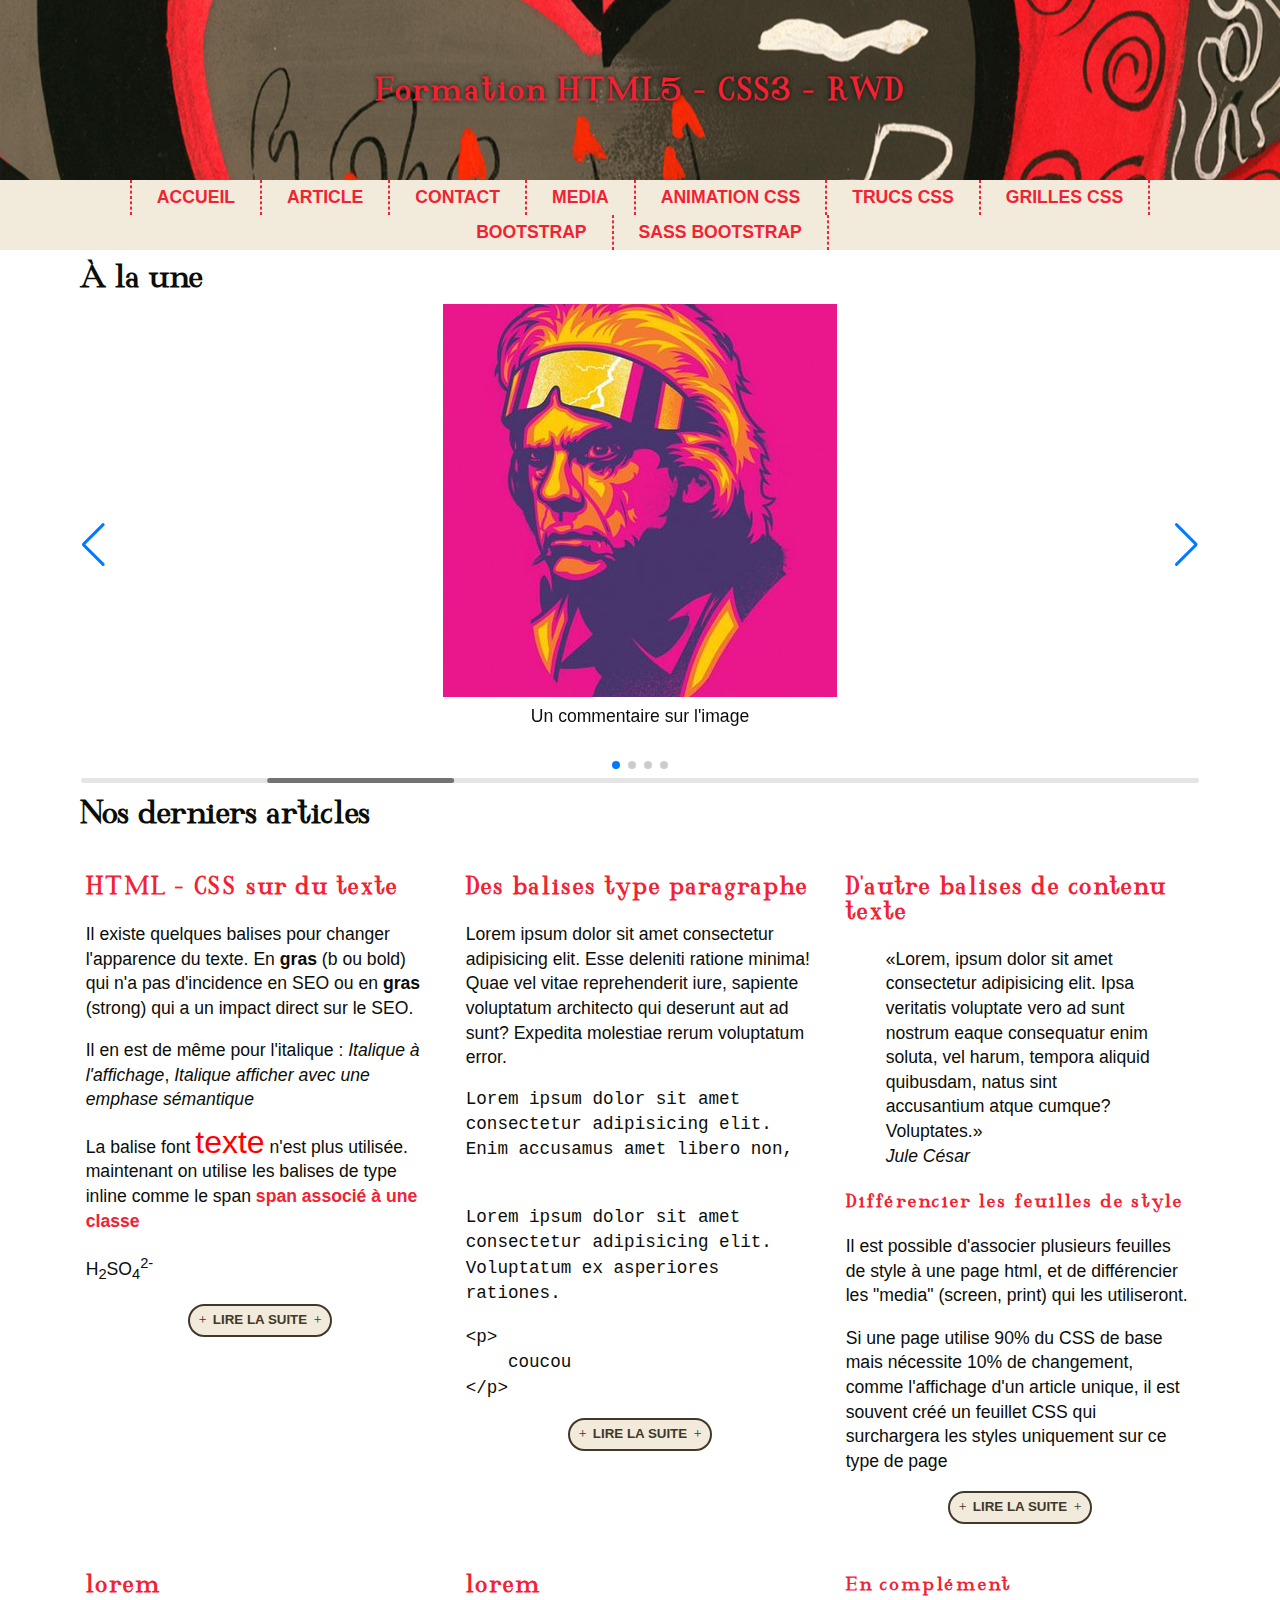
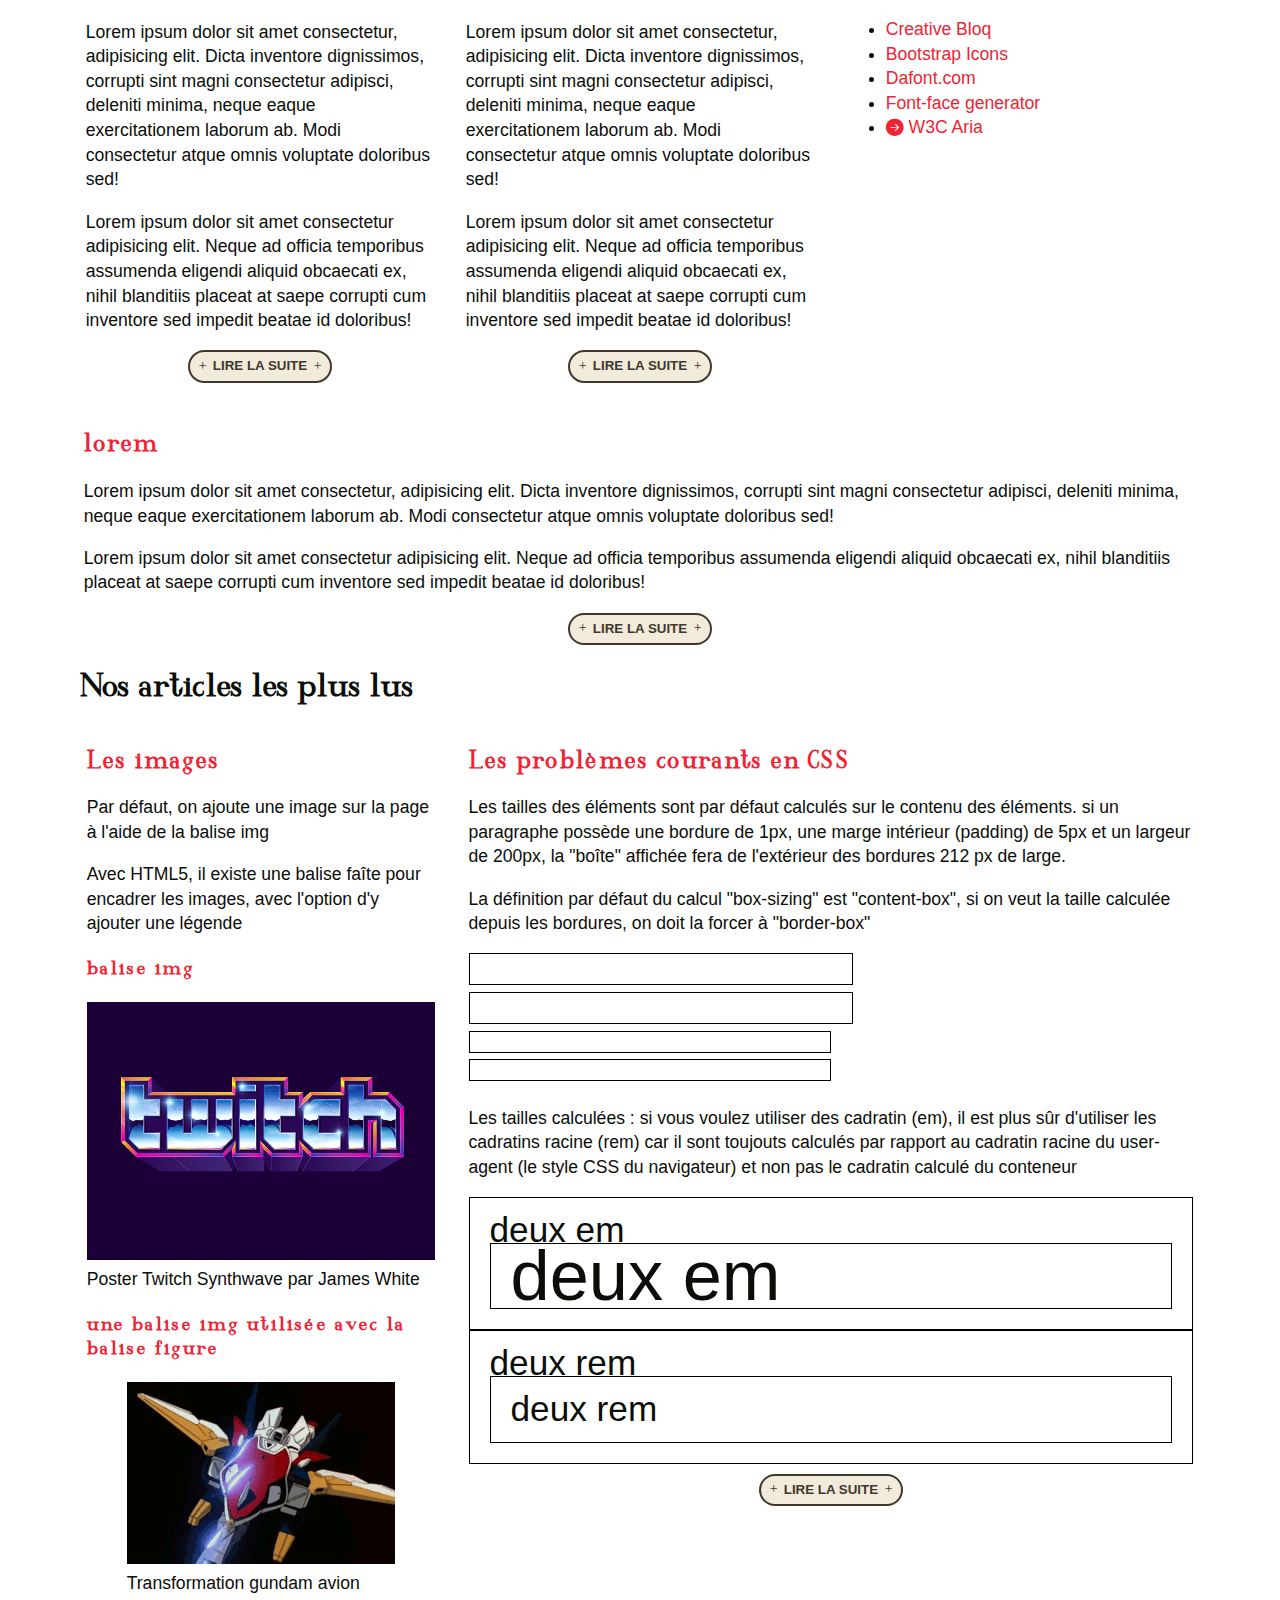
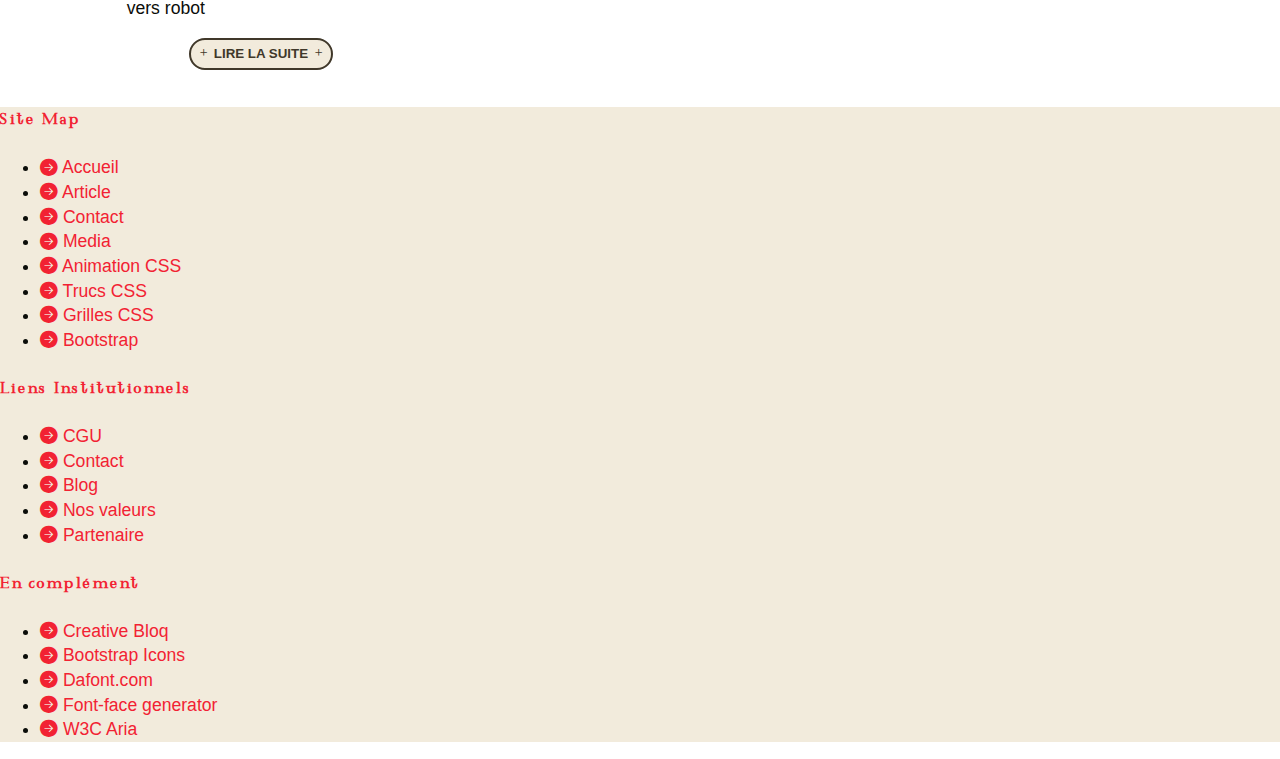
<file: index.html>
<!DOCTYPE html>
<html lang="fr">

<head>
    <meta charset="UTF-8">
    <meta name="viewport" content="width=device-width, initial-scale=1.0">
    <title>Formation HTML5 - CSS3 - RWD</title>
    <!-- Commentaire -->
    <!-- 
        C'est ici que l'on ajoute aussi le lien vers les fichiers CSS, et les connexion vers les fichiers de script (Javascript...)
    -->
    <link rel="stylesheet" href="./css/bootstrap-icons.css" />
    <script src="./js/swiper-bundle.js"></script>
    <link rel="stylesheet" href="./css/swiper-bundle.css" media="screen" />
    <link rel="stylesheet" href="./css/style.css" media="screen" />
    <link rel="stylesheet" href="./css/print.css" media="print" />
    <script>
        /* 
        pour être sûr d'utiliser JS quand tous les éléments de la page sont chargés 
        il faut écouter l'évènement du navigateur qui indique que la page est chargé, quand il arrive,
        on déclenche le comportement, ici c'est pour initialiser le swiper (carrousel)
        */
        window.addEventListener('DOMContentLoaded', function () {
            const swiper = new Swiper('.swiper', {
                // Optional parameters
                direction: 'horizontal',
                loop: true,

                // If we need pagination
                pagination: {
                    el: '.swiper-pagination',
                },

                // Navigation arrows
                navigation: {
                    nextEl: '.swiper-button-next',
                    prevEl: '.swiper-button-prev',
                },

                // And if we need scrollbar
                scrollbar: {
                    el: '.swiper-scrollbar',
                },
            });
        });
    </script>
</head>

<body id="top">
    <header>
        <h1>Formation HTML5 - CSS3 - RWD</h1>
    </header>
    <nav>
        <ul>
            <li class="separator"></li>
            <li>
                <a href="./index.html" title="Lien vers la page d'accueil">Accueil</a>
            </li>
            <li class="separator"></li>
            <li>
                <a href="./article.html" title="Lien vers l'article'">Article</a>
            </li>
            <li class="separator"></li>
            <li>
                <a href="./contact.html" title="Lien vers le formaulaire de contact'">Contact</a>
            </li>
            <li class="separator"></li>
            <li>
                <a href="./media.html" title="Lien vers la page des media'">Media</a>
            </li>
            <li class="separator"></li>
            <li>
                <a href="./animation.html" title="Lien vers les animations en CSS'">Animation CSS</a>
            </li>
            <li class="separator"></li>
            <li>
                <a href="./trucs.html" title="Lien vers des trucs en CSS'">Trucs CSS</a>
            </li>
            <li class="separator"></li>
            <li>
                <a href="./grid.html" title="Lien vers le CSS des grilles">Grilles CSS</a>
            </li>
            <li class="separator"></li>
            <li>
                <a href="./bootstrap.html" title="Lien vers la page bootstrap'">Bootstrap</a>
            </li>
            <li class="separator"></li>
            <li>
                <a href="./sass-bootstrap.html" title="Lien vers la page bootstrap généré par sass'">Sass Bootstrap</a>
            </li>
            <li class="separator"></li>
        </ul>
    </nav>
    <main>
        <section id="carrousel">
            <div class="titre-section">
                À la une
            </div>
            <div class="carrousel">
                <!-- Slider main container -->
                <div class="swiper">
                    <!-- Additional required wrapper -->
                    <div class="swiper-wrapper center-swipper">
                        <!-- Slides -->
                        <div class="swiper-slide">
                            <figure>
                                <a href="./images/doc-signal.png" target="_blank">
                                    <img src="./images/doc-signal.png" />
                                </a>
                                <figcaption>
                                    Un commentaire sur l'image
                                </figcaption>
                            </figure>
                        </div>
                        <div class="swiper-slide">
                            <figure>
                                <a href="./images/doc-signal.png" target="_blank">
                                    <img src="./images/dolf-signal.png" />
                                </a>
                                <figcaption>
                                    Un commentaire sur l'image
                                </figcaption>
                            </figure>
                        </div>
                        <div class="swiper-slide">
                            <figure>
                                <a href="./images/doc-signal.png" target="_blank">
                                    <img src="./images/drive-signal.png" />
                                </a>
                                <figcaption>
                                    Un commentaire sur l'image
                                </figcaption>
                            </figure>
                        </div>
                        <div class="swiper-slide">
                            <figure>
                                <a href="./images/doc-signal.png" target="_blank">
                                    <img src="./images/james-white-composite.jpg" />
                                </a>
                                <figcaption>
                                    Un commentaire sur l'image
                                </figcaption>                                
                            </figure>
                        </div>
                    </div>
                    <!-- If we need pagination -->
                    <div class="swiper-pagination"></div>

                    <!-- If we need navigation buttons -->
                    <div class="swiper-button-prev"></div>
                    <div class="swiper-button-next"></div>

                    <!-- If we need scrollbar -->
                    <div class="swiper-scrollbar"></div>
                </div>
            </div>
        </section>
        <section class="liste-article">
            <div class="titre-section">
                Nos derniers articles
            </div>
            <article class="column-rwd">
                <header>
                    <h2>HTML - CSS sur du texte</h2>
                </header>
                <main>
                    <p>
                        Il existe quelques balises pour changer l'apparence du texte.
                        En <b>gras</b> (b ou bold) qui n'a pas d'incidence en SEO ou en <strong>gras</strong> (strong)
                        qui a un impact direct sur le SEO.
                    </p>
                    <p>
                        Il en est de même pour l'italique : <i>Italique à l'affichage</i>,
                        <em>Italique afficher avec une emphase sémantique</em>
                    </p>
                    <p>
                        La balise font <font color="#f00" size="6" face="Arial">texte</font> n'est plus utilisée.
                        maintenant on utilise les balises de type inline comme le span <span class="rouge-gras">span
                            associé à une classe</span>
                    </p>
                    <p>
                        H<sub>2</sub>SO<sub>4</sub><sup>2-</sup>
                    </p>
                </main>
                <footer>
                    <a href="./article.html" title="Lien vers l'article'">
                        <button>
                            <i class="bi bi-plus"></i> Lire la suite <i class="bi bi-plus"></i>
                        </button>
                    </a>
                </footer>
            </article>
            <article class="column-rwd">
                <header>
                    <h2>Des balises type paragraphe</h2>
                </header>
                <main>
                    <p>
                        Lorem ipsum dolor sit amet consectetur adipisicing elit. Esse deleniti ratione minima! Quae vel
                        vitae reprehenderit iure, sapiente voluptatum architecto qui deserunt aut ad sunt? Expedita
                        molestiae rerum voluptatum error.
                    </p>
                    <pre>
Lorem ipsum dolor sit amet 
consectetur adipisicing elit. 
Enim accusamus amet libero non, 
                    </pre>
                    <p>
                        <code>
                            Lorem ipsum dolor sit amet 
                            consectetur        adipisicing elit. Voluptatum ex asperiores rationes.
                        </code>
                    </p>
                    <p>
                        <code>
                            &lt;p&gt;<br />
                            &nbsp;&nbsp;&nbsp;&nbsp;coucou<br />
                            &lt;/p&gt;
                        </code>
                    </p>
                </main>
                <footer>
                    <a href="./article.html" title="Lien vers l'article'">
                        <button>
                            <i class="bi bi-plus"></i> Lire la suite <i class="bi bi-plus"></i>
                        </button>
                    </a>
                </footer>
            </article>
            <article class="column-rwd">
                <header>
                    <h2>D'autre balises de contenu texte</h2>
                </header>
                <main>
                    <blockquote>
                        <q>Lorem, ipsum dolor sit amet consectetur adipisicing elit. Ipsa veritatis voluptate vero ad
                            sunt nostrum eaque consequatur enim soluta, vel harum, tempora aliquid quibusdam, natus sint
                            accusantium atque cumque? Voluptates.</q>
                        <br />
                        <cite>Jule César</cite>
                    </blockquote>
                    <h3>Différencier les feuilles de style</h3>
                    <p>
                        Il est possible d'associer plusieurs feuilles de style à une page html,
                        et de différencier les "media" (screen, print) qui les utiliseront.
                    </p>
                    <p>
                        Si une page utilise 90% du CSS de base mais nécessite 10% de changement,
                        comme l'affichage d'un article unique, il est souvent créé un feuillet CSS
                        qui surchargera les styles uniquement sur ce type de page
                    </p>
                </main>
                <footer>
                    <a href="./article.html" title="Lien vers l'article'">
                        <button>
                            <i class="bi bi-plus"></i> Lire la suite <i class="bi bi-plus"></i>
                        </button>
                    </a>
                </footer>
            </article>
            <article class="column-rwd">
                <header>
                    <h2>lorem</h2>
                </header>
                <main>
                    <p>
                        Lorem ipsum dolor sit amet consectetur, adipisicing elit. Dicta inventore dignissimos, corrupti sint magni consectetur adipisci, deleniti minima, neque eaque exercitationem laborum ab. Modi consectetur atque omnis voluptate doloribus sed!
                    </p>
                    <p>
                        Lorem ipsum dolor sit amet consectetur adipisicing elit. Neque ad officia temporibus assumenda eligendi aliquid obcaecati ex, nihil blanditiis placeat at saepe corrupti cum inventore sed impedit beatae id doloribus!
                    </p>
                </main>
                <footer>
                    <a href="./article.html" title="Lien vers l'article'">
                        <button>
                            <i class="bi bi-plus"></i> Lire la suite <i class="bi bi-plus"></i>
                        </button>
                    </a>
                </footer>
            </article>
            <article class="column-rwd">
                <header>
                    <h2>lorem</h2>
                </header>
                <main>
                    <p>
                        Lorem ipsum dolor sit amet consectetur, adipisicing elit. Dicta inventore dignissimos, corrupti sint magni consectetur adipisci, deleniti minima, neque eaque exercitationem laborum ab. Modi consectetur atque omnis voluptate doloribus sed!
                    </p>
                    <p>
                        Lorem ipsum dolor sit amet consectetur adipisicing elit. Neque ad officia temporibus assumenda eligendi aliquid obcaecati ex, nihil blanditiis placeat at saepe corrupti cum inventore sed impedit beatae id doloribus!
                    </p>
                </main>
                <footer>
                    <a href="./article.html" title="Lien vers l'article'">
                        <button>
                            <i class="bi bi-plus"></i> Lire la suite <i class="bi bi-plus"></i>
                        </button>
                    </a>
                </footer>
            </article>
            <article class="column-rwd">
                <h3>En complément</h3>
                <ul>
                    <li>
                        <a href="https://www.creativebloq.com" title="creative bloq, site de veille web et design">
                            Creative Bloq
                        </a>
                    </li>
                    <li>
                        <a href="https://icons.getbootstrap.com/" title="icones web par bootstrap">
                            Bootstrap Icons
                        </a>
                    </li>
                    <li>
                        <a href="https://www.dafont.com/fr/" title="site de polices de caractère">
                            Dafont.com
                        </a>
                    </li>
                    <li>
                        <a href="https://everythingfonts.com/font-face" title="Outils de création de font-face CSS">
                            Font-face generator
                        </a>
                    </li>
                    <li>
                        <a href="https://www.w3.org/TR/wai-aria-1.1/" title="Les normes aria W3C">
                            <i class="bi bi-arrow-right-circle-fill"></i> W3C Aria
                        </a>
                    </li>
                </ul>
            </article>
            
            <article class="column-rwd">
                <header>
                    <h2>lorem</h2>
                </header>
                <main>
                    <p>
                        Lorem ipsum dolor sit amet consectetur, adipisicing elit. Dicta inventore dignissimos, corrupti sint magni consectetur adipisci, deleniti minima, neque eaque exercitationem laborum ab. Modi consectetur atque omnis voluptate doloribus sed!
                    </p>
                    <p>
                        Lorem ipsum dolor sit amet consectetur adipisicing elit. Neque ad officia temporibus assumenda eligendi aliquid obcaecati ex, nihil blanditiis placeat at saepe corrupti cum inventore sed impedit beatae id doloribus!
                    </p>
                </main>
                <footer>
                    <a href="./article.html" title="Lien vers l'article'">
                        <button>
                            <i class="bi bi-plus"></i> Lire la suite <i class="bi bi-plus"></i>
                        </button>
                    </a>
                </footer>
            </article>
        </section>
        <section class="liste-article">
            <div class="titre-section">
                Nos articles les plus lus
            </div>
            <article class="column-rwd">
                <header>
                    <h2>Les images</h2>
                </header>
                <main>
                    <p>
                        Par défaut, on ajoute une image sur la page à l'aide de la balise img
                    </p>
                    <p>
                        Avec HTML5, il existe une balise faîte pour encadrer les images, avec l'option d'y ajouter une
                        légende
                    </p>
                    <h3>balise img</h3>
                    <div class="affiche-image">
                        <img src="./images/poster-twitch-synthwave.jpg" alt="Poster Twitch Synthwave par James White" />
                        <div class="legende-affiche-image">
                            Poster Twitch Synthwave par James White
                        </div>
                    </div>
                    <h3>une balise img utilisée avec la balise figure</h3>
                    <figure>
                        <img src="./images/gundam-plane-to-robot.gif" alt="Transformation gundam avion vers robot" />
                        <figcaption>
                            Transformation gundam avion vers robot
                        </figcaption>
                    </figure>
                </main>
                <footer>
                    <a href="./article.html" title="Lien vers l'article'">
                        <button>
                            <i class="bi bi-plus"></i> Lire la suite <i class="bi bi-plus"></i>
                        </button>
                    </a>
                </footer>
            </article>
            <article class="column-rwd">
                <header>
                    <h2>Les problèmes courants en CSS</h2>
                </header>
                <main>
                    <p>
                        Les tailles des éléments sont par défaut calculés sur le contenu des éléments.
                        si un paragraphe possède une bordure de 1px, une marge intérieur (padding)
                        de 5px et un largeur de 200px, la "boîte" affichée fera de l'extérieur des bordures
                        212 px de large.
                    </p>
                    <p>
                        La définition par défaut du calcul "box-sizing" est "content-box", si on veut la taille calculée
                        depuis les bordures, on doit la forcer à "border-box"
                    </p>
                    <div class="test-content-box">
                        <div class="moitie"></div>
                        <div class="moitie"></div>
                    </div>
                    <div class="test-border-box">
                        <div class="moitie"></div>
                        <div class="moitie"></div>
                    </div>
                    <p>
                        Les tailles calculées : si vous voulez utiliser
                        des cadratin (em), il est
                        plus sûr d'utiliser les cadratins racine (rem)
                        car il sont toujouts calculés
                        par rapport au cadratin racine du user-agent (le style CSS du navigateur)
                        et non pas le cadratin calculé du conteneur
                    </p>
                    <div class="deuxEm">
                        deux em
                        <div class="deuxEm">
                            deux em
                        </div>
                    </div>
                    <div class="deuxRem">
                        deux rem
                        <div class="deuxRem">
                            deux rem
                        </div>
                    </div>
                </main>
                <footer>
                    <a href="./article.html" title="Lien vers l'article'">
                        <button>
                            <i class="bi bi-plus"></i> Lire la suite <i class="bi bi-plus"></i>
                        </button>
                    </a>
                </footer>
            </article>
        </section>
    </main>
    <footer>
        <nav>
            <div>
                <h4>Site Map</h4>
                <ul>
                    <li>
                        <a href="./index.html" title="Lien vers la page d'accueil">
                            <i class="bi bi-arrow-right-circle-fill"></i> Accueil
                        </a>
                    </li>
                    <li>
                        <a href="./article.html" title="Lien vers l'article'">
                            <i class="bi bi-arrow-right-circle-fill"></i> Article
                        </a>
                    </li>
                    <li>
                        <a href="./contact.html" title="Lien vers le formaulaire de contact'">
                            <i class="bi bi-arrow-right-circle-fill"></i> Contact
                        </a>
                    </li>
                    <li>
                        <a href="./media.html" title="Lien vers la page des media'">
                            <i class="bi bi-arrow-right-circle-fill"></i> Media
                        </a>
                    </li>
                    <li>
                        <a href="./animation.html" title="Lien vers les animations en CSS'">
                            <i class="bi bi-arrow-right-circle-fill"></i> Animation CSS
                        </a>
                    </li>
                    <li>
                        <a href="./trucs.html" title="Lien vers des trucs en CSS'">
                            <i class="bi bi-arrow-right-circle-fill"></i> Trucs CSS
                        </a>
                    </li>
                    <li>
                        <a href="./grid.html" title="Lien vers le CSS des grilles"><i class="bi bi-arrow-right-circle-fill"></i> Grilles CSS</a>
                    </li>
                    <li>
                        <a href="./bootstrap.html" title="Lien vers la page bootstrap'">
                            <i class="bi bi-arrow-right-circle-fill"></i> Bootstrap
                        </a>
                    </li>
                </ul>
            </div>
            <div>
                <h4>Liens Institutionnels</h4>
                <ul>
                    <li>
                        <a href="#" title="Lien vers les Conditions G
                        énérales d'Utilisati
                        on">
                            <i class="bi bi-arrow-right-circle-fill"></i> CGU
                        </a>
                    </li>
                    <li>
                        <a href="./contact.html" title="Lien vers le formaulaire de contact'">
                            <i class="bi bi-arrow-right-circle-fill"></i> Contact
                        </a>
                    </li>
                    <li>
                        <a href="#" title="Lien vers le blog de maison du monde'">
                            <i class="bi bi-arrow-right-circle-fill"></i> Blog
                        </a>
                    </li>
                    <li>
                        <a href="#" title="Lien vers nos valeur'">
                            <i class="bi bi-arrow-right-circle-fill"></i> Nos valeurs
                        </a>
                    </li>
                    <li>
                        <a href="#" title="Lien vers la page de nos partenaire'">
                            <i class="bi bi-arrow-right-circle-fill"></i> Partenaire
                        </a>
                    </li>
                </ul>
            </div>
            <div>
                <h4>En complément</h4>
                    <ul>
                        <li>
                            <a href="https://www.creativebloq.com" title="creative bloq, site de veille web et design">
                                <i class="bi bi-arrow-right-circle-fill"></i> Creative Bloq
                            </a>
                        </li>
                        <li>
                            <a href="https://icons.getbootstrap.com/" title="icones web par bootstrap">
                                <i class="bi bi-arrow-right-circle-fill"></i> Bootstrap Icons
                            </a>
                        </li>
                        <li>
                            <a href="https://www.dafont.com/fr/" title="site de polices de caractère">
                                <i class="bi bi-arrow-right-circle-fill"></i> Dafont.com
                            </a>
                        </li>
                        <li>
                            <a href="https://everythingfonts.com/font-face" title="Outils de création de font-face CSS">
                                <i class="bi bi-arrow-right-circle-fill"></i> Font-face generator
                            </a>
                        </li>
                        <li>
                            <a href="https://www.w3.org/TR/wai-aria-1.1/" title="Les normes aria W3C">
                                <i class="bi bi-arrow-right-circle-fill"></i> W3C Aria
                            </a>
                        </li>
                    </ul>
            </div>
        </nav>
    </footer>
</body>

</html>
</file>
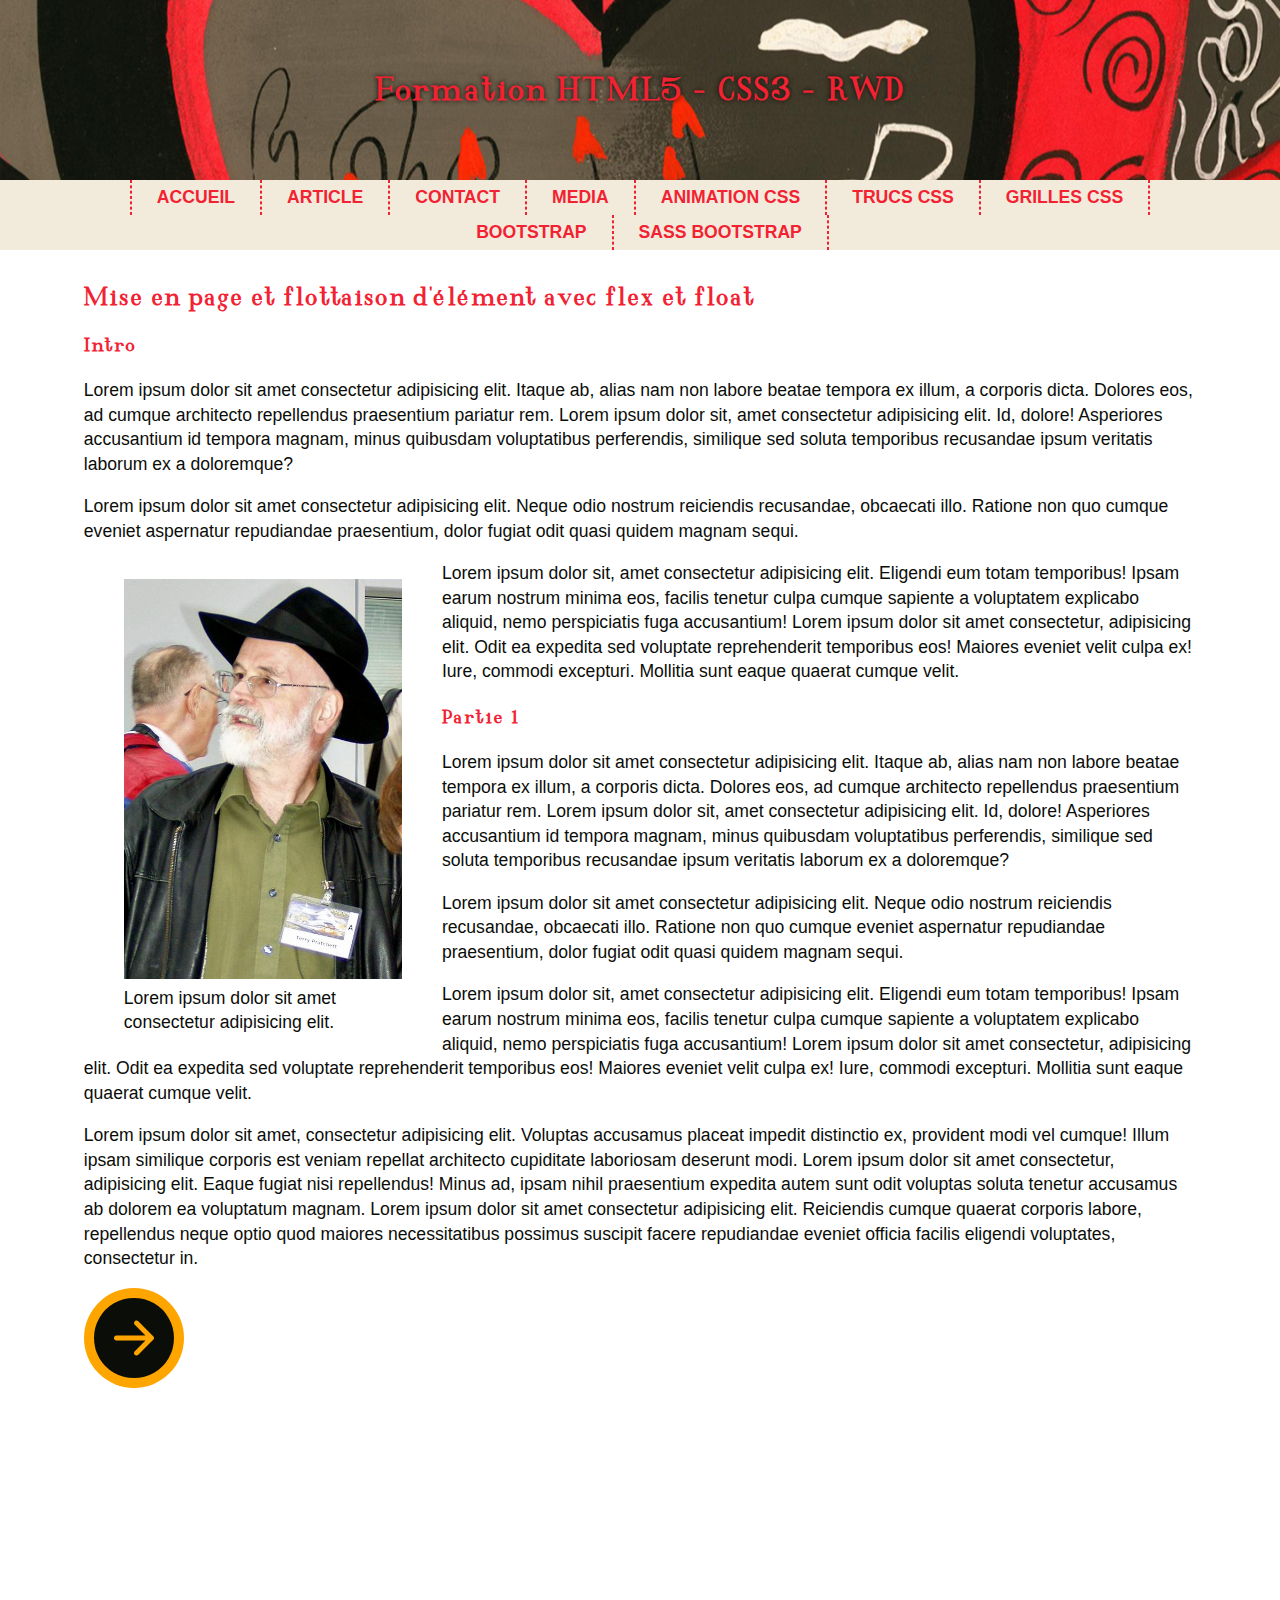
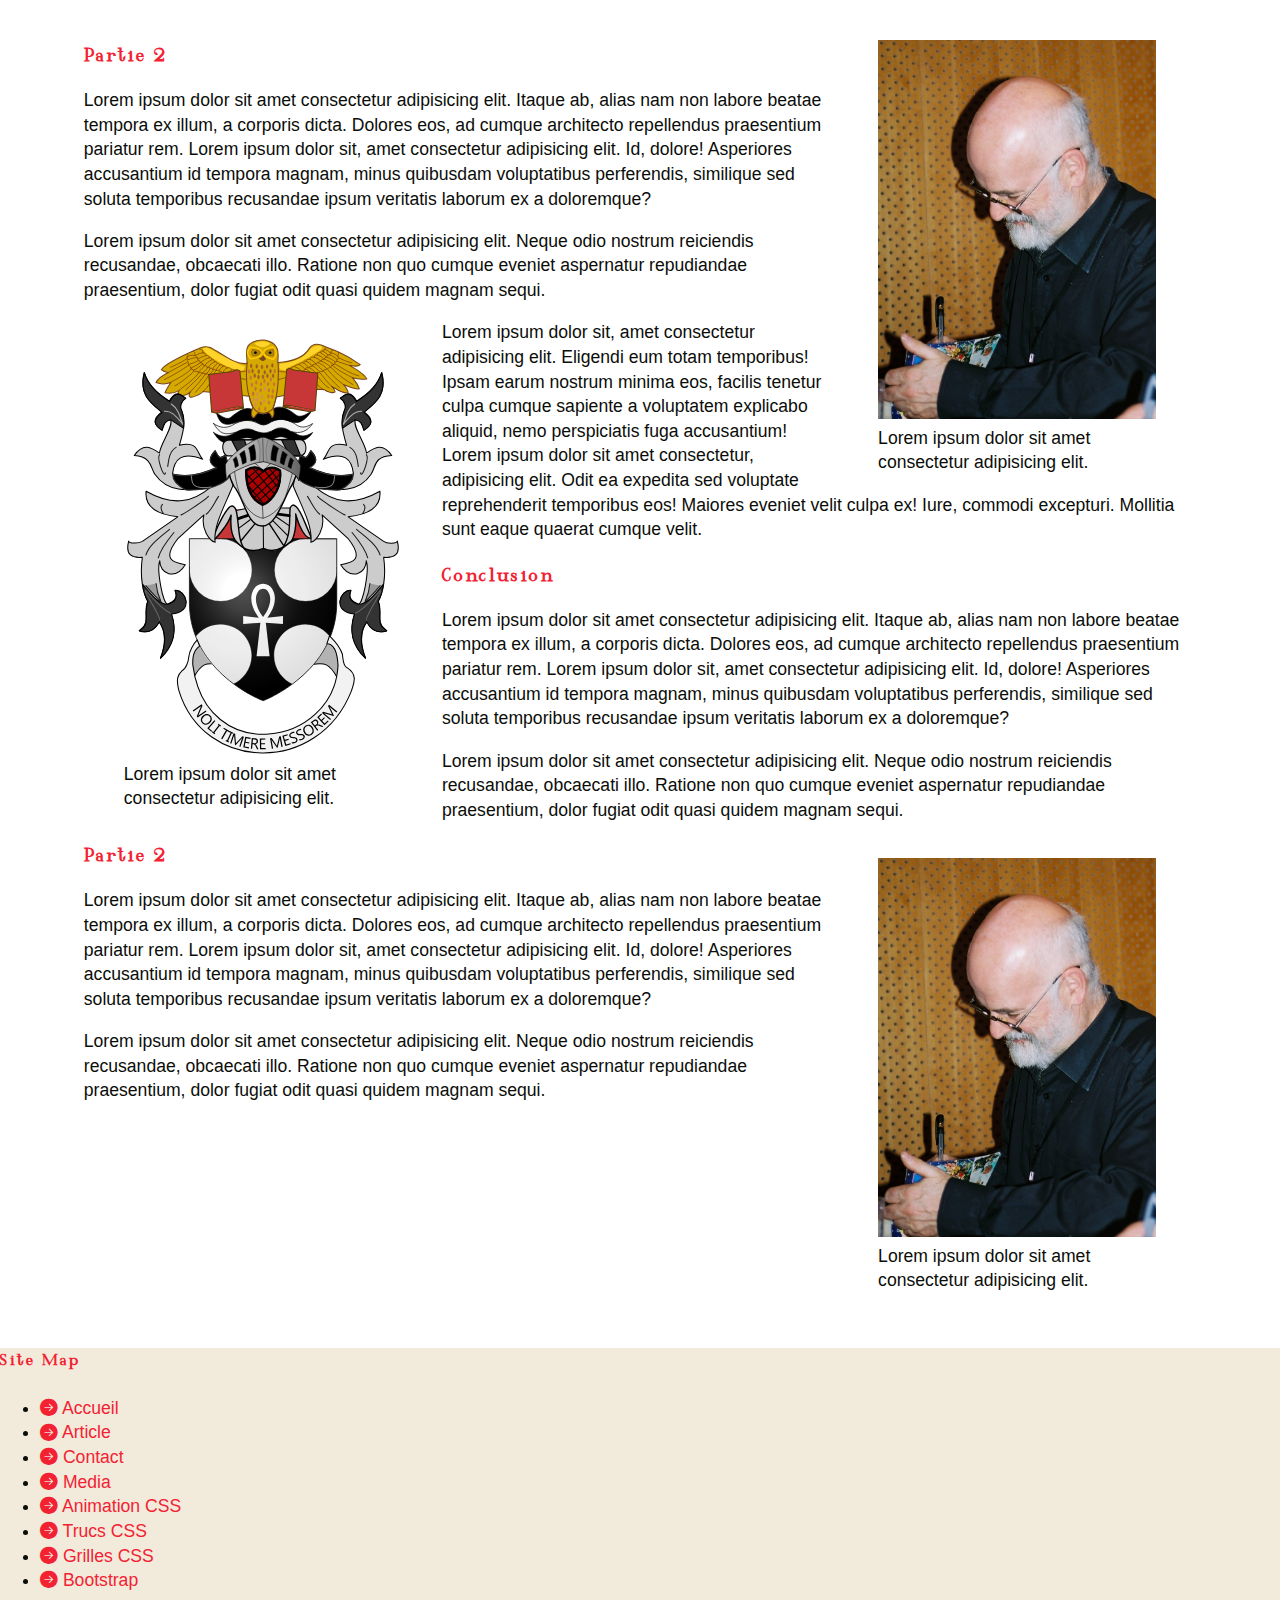
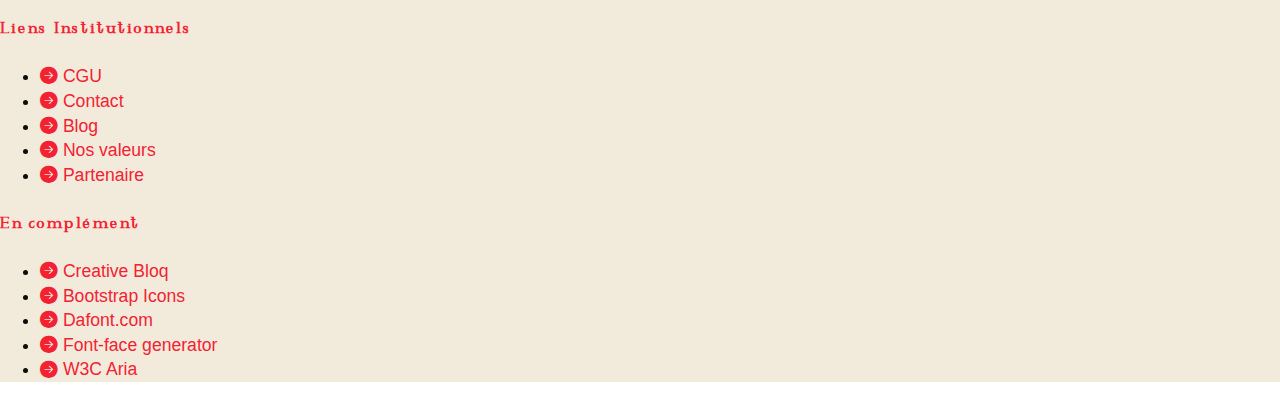
<file: animation.html>
<!DOCTYPE html>
<html lang="fr">

<head>
    <meta charset="UTF-8">
    <meta name="viewport" content="width=device-width, initial-scale=1.0">
    <title>Formation HTML5 - CSS3 - RWD</title>
    <!-- Commentaire -->
    <!-- 
        C'est ici que l'on ajoute aussi le lien vers les fichiers CSS, et les connexion vers les fichiers de script (Javascript...)
    -->
    <link rel="stylesheet" href="./css/bootstrap-icons.css" />
    <link rel="stylesheet" href="./css/style.css" media="screen" />
    <link rel="stylesheet" href="./css/animation.css" media="screen" />
    <link rel="stylesheet" href="./css/animate-css.css" media="screen" />
    <link rel="stylesheet" href="./css/print.css" media="print" />
    <script>
        window.addEventListener('DOMContentLoaded', function(){
            let imgChange = document.querySelector('img.click-change');
            imgChange.addEventListener('click', function(){
                imgChange.classList.toggle('flip');
            });
        });
    </script>
</head>

<body id="top">
    <header>
        <h1>Formation HTML5 - CSS3 - RWD</h1>
    </header>
    <nav>
        <ul>
            <li class="separator"></li>
            <li>
                <a href="./index.html" title="Lien vers la page d'accueil">Accueil</a>
            </li>
            <li class="separator"></li>
            <li>
                <a href="./article.html" title="Lien vers l'article'">Article</a>
            </li>
            <li class="separator"></li>
            <li>
                <a href="./contact.html" title="Lien vers le formaulaire de contact'">Contact</a>
            </li>
            <li class="separator"></li>
            <li>
                <a href="./media.html" title="Lien vers la page des media'">Media</a>
            </li>
            <li class="separator"></li>
            <li>
                <a href="./animation.html" title="Lien vers les animations en CSS'">Animation CSS</a>
            </li>
            <li class="separator"></li>
            <li>
                <a href="./trucs.html" title="Lien vers des trucs en CSS'">Trucs CSS</a>
            </li>
            <li class="separator"></li>
            <li>
                <a href="./grid.html" title="Lien vers le CSS des grilles">Grilles CSS</a>
            </li>
            <li class="separator"></li>
            <li>
                <a href="./bootstrap.html" title="Lien vers la page bootstrap'">Bootstrap</a>
            </li>
            <li class="separator"></li>
            <li>
                <a href="./sass-bootstrap.html" title="Lien vers la page bootstrap généré par sass'">Sass Bootstrap</a>
            </li>
            <li class="separator"></li>
        </ul>
    </nav>
    <main>
        <section class="liste-article">
            <article class="column-rwd">
                <header>
                    <h2>Mise en page et flottaison d'élément avec flex et float</h2>
                </header>
                <main class="content">
                    <h3 class="animate__animated animate__bounce animate__infinite">Intro</h3>
                    <p>
                        Lorem ipsum dolor sit amet consectetur adipisicing elit. Itaque ab, alias nam non labore beatae
                        tempora ex illum, a corporis dicta. Dolores eos, ad cumque architecto repellendus praesentium
                        pariatur rem.
                        Lorem ipsum dolor sit, amet consectetur adipisicing elit. Id, dolore! Asperiores accusantium id
                        tempora magnam, minus quibusdam voluptatibus perferendis, similique sed soluta temporibus
                        recusandae ipsum veritatis laborum ex a doloremque?
                    </p>
                    <p>
                        Lorem ipsum dolor sit amet consectetur adipisicing elit. Neque odio nostrum reiciendis
                        recusandae, obcaecati illo. Ratione non quo cumque eveniet aspernatur repudiandae praesentium,
                        dolor fugiat odit quasi quidem magnam sequi.
                    </p>
                    <figure class="left">
                        <img class=" translation" src="./images/Terry_Pratchett_2005.jpg" />
                        <figcaption>
                            Lorem ipsum dolor sit amet consectetur adipisicing elit.
                        </figcaption>
                    </figure>
                    <p>
                        Lorem ipsum dolor sit, amet consectetur adipisicing elit. Eligendi eum totam temporibus! Ipsam
                        earum nostrum minima eos, facilis tenetur culpa cumque sapiente a voluptatem explicabo aliquid,
                        nemo perspiciatis fuga accusantium!
                        Lorem ipsum dolor sit amet consectetur, adipisicing elit. Odit ea expedita sed voluptate
                        reprehenderit temporibus eos! Maiores eveniet velit culpa ex! Iure, commodi excepturi. Mollitia
                        sunt eaque quaerat cumque velit.
                    </p>
                    <h3>Partie 1</h3>
                    <p>
                        Lorem ipsum dolor sit amet consectetur adipisicing elit. Itaque ab, alias nam non labore beatae
                        tempora ex illum, a corporis dicta. Dolores eos, ad cumque architecto repellendus praesentium
                        pariatur rem.
                        Lorem ipsum dolor sit, amet consectetur adipisicing elit. Id, dolore! Asperiores accusantium id
                        tempora magnam, minus quibusdam voluptatibus perferendis, similique sed soluta temporibus
                        recusandae ipsum veritatis laborum ex a doloremque?
                    </p>
                    <p>
                        Lorem ipsum dolor sit amet consectetur adipisicing elit. Neque odio nostrum reiciendis
                        recusandae, obcaecati illo. Ratione non quo cumque eveniet aspernatur repudiandae praesentium,
                        dolor fugiat odit quasi quidem magnam sequi.
                    </p>
                    <p>
                        Lorem ipsum dolor sit, amet consectetur adipisicing elit. Eligendi eum totam temporibus! Ipsam
                        earum nostrum minima eos, facilis tenetur culpa cumque sapiente a voluptatem explicabo aliquid,
                        nemo perspiciatis fuga accusantium!
                        Lorem ipsum dolor sit amet consectetur, adipisicing elit. Odit ea expedita sed voluptate
                        reprehenderit temporibus eos! Maiores eveniet velit culpa ex! Iure, commodi excepturi. Mollitia
                        sunt eaque quaerat cumque velit.
                    </p>
                    <p>
                        Lorem ipsum dolor sit amet, consectetur adipisicing elit. Voluptas accusamus placeat impedit
                        distinctio ex, provident modi vel cumque! Illum ipsam similique corporis est veniam repellat
                        architecto cupiditate laboriosam deserunt modi.
                        Lorem ipsum dolor sit amet consectetur, adipisicing elit. Eaque fugiat nisi repellendus! Minus
                        ad, ipsam nihil praesentium expedita autem sunt odit voluptas soluta tenetur accusamus ab
                        dolorem ea voluptatum magnam.
                        Lorem ipsum dolor sit amet consectetur adipisicing elit. Reiciendis cumque quaerat corporis
                        labore, repellendus neque optio quod maiores necessitatibus possimus suscipit facere repudiandae
                        eveniet officia facilis eligendi voluptates, consectetur in.
                    </p>
                    <div class="espace-animation">
                        <div class="cercle-animation animation">
                            <i class="bi bi-arrow-right-circle-fill"></i>
                        </div>
                    </div>
                    <figure class="right scale">
                        <img src="./images/Pratchett-01.jpg" />
                        <figcaption>
                            Lorem ipsum dolor sit amet consectetur adipisicing elit.
                        </figcaption>
                    </figure>
                    <h3>Partie 2</h3>
                    <p>
                        Lorem ipsum dolor sit amet consectetur adipisicing elit. Itaque ab, alias nam non labore beatae
                        tempora ex illum, a corporis dicta. Dolores eos, ad cumque architecto repellendus praesentium
                        pariatur rem.
                        Lorem ipsum dolor sit, amet consectetur adipisicing elit. Id, dolore! Asperiores accusantium id
                        tempora magnam, minus quibusdam voluptatibus perferendis, similique sed soluta temporibus
                        recusandae ipsum veritatis laborum ex a doloremque?
                    </p>
                    <p>
                        Lorem ipsum dolor sit amet consectetur adipisicing elit. Neque odio nostrum reiciendis
                        recusandae, obcaecati illo. Ratione non quo cumque eveniet aspernatur repudiandae praesentium,
                        dolor fugiat odit quasi quidem magnam sequi.
                    </p>
                    <figure class="left">
                        <img class="rotate" src="./images/Terry_Pratchett_COA.svg" />
                        <figcaption>
                            Lorem ipsum dolor sit amet consectetur adipisicing elit.
                        </figcaption>
                    </figure>
                    <p>
                        Lorem ipsum dolor sit, amet consectetur adipisicing elit. Eligendi eum totam temporibus! Ipsam
                        earum nostrum minima eos, facilis tenetur culpa cumque sapiente a voluptatem explicabo aliquid,
                        nemo perspiciatis fuga accusantium!
                        Lorem ipsum dolor sit amet consectetur, adipisicing elit. Odit ea expedita sed voluptate
                        reprehenderit temporibus eos! Maiores eveniet velit culpa ex! Iure, commodi excepturi. Mollitia
                        sunt eaque quaerat cumque velit.
                    </p>
                    <h3>Conclusion</h3>
                    <p>
                        Lorem ipsum dolor sit amet consectetur adipisicing elit. Itaque ab, alias nam non labore beatae
                        tempora ex illum, a corporis dicta. Dolores eos, ad cumque architecto repellendus praesentium
                        pariatur rem.
                        Lorem ipsum dolor sit, amet consectetur adipisicing elit. Id, dolore! Asperiores accusantium id
                        tempora magnam, minus quibusdam voluptatibus perferendis, similique sed soluta temporibus
                        recusandae ipsum veritatis laborum ex a doloremque?
                    </p>
                    <p>
                        Lorem ipsum dolor sit amet consectetur adipisicing elit. Neque odio nostrum reiciendis
                        recusandae, obcaecati illo. Ratione non quo cumque eveniet aspernatur repudiandae praesentium,
                        dolor fugiat odit quasi quidem magnam sequi.
                    </p>
                    <figure class="right">
                        <img class="click-change" src="./images/Pratchett-01.jpg" />
                        <figcaption>
                            Lorem ipsum dolor sit amet consectetur adipisicing elit.
                        </figcaption>
                    </figure>
                    <h3>Partie 2</h3>
                    <p>
                        Lorem ipsum dolor sit amet consectetur adipisicing elit. Itaque ab, alias nam non labore beatae
                        tempora ex illum, a corporis dicta. Dolores eos, ad cumque architecto repellendus praesentium
                        pariatur rem.
                        Lorem ipsum dolor sit, amet consectetur adipisicing elit. Id, dolore! Asperiores accusantium id
                        tempora magnam, minus quibusdam voluptatibus perferendis, similique sed soluta temporibus
                        recusandae ipsum veritatis laborum ex a doloremque?
                    </p>
                    <p>
                        Lorem ipsum dolor sit amet consectetur adipisicing elit. Neque odio nostrum reiciendis
                        recusandae, obcaecati illo. Ratione non quo cumque eveniet aspernatur repudiandae praesentium,
                        dolor fugiat odit quasi quidem magnam sequi.
                    </p>
                </main>
            </article>
        </section>
    </main>
    <footer>
        <nav>
            <div>
                <h4>Site Map</h4>
                <ul>
                    <li>
                        <a href="./index.html" title="Lien vers la page d'accueil">
                            <i class="bi bi-arrow-right-circle-fill"></i> Accueil
                        </a>
                    </li>
                    <li>
                        <a href="./article.html" title="Lien vers l'article'">
                            <i class="bi bi-arrow-right-circle-fill"></i> Article
                        </a>
                    </li>
                    <li>
                        <a href="./contact.html" title="Lien vers le formaulaire de contact'">
                            <i class="bi bi-arrow-right-circle-fill"></i> Contact
                        </a>
                    </li>
                    <li>
                        <a href="./media.html" title="Lien vers la page des media'">
                            <i class="bi bi-arrow-right-circle-fill"></i> Media
                        </a>
                    </li>
                    <li>
                        <a href="./animation.html" title="Lien vers les animations en CSS'">
                            <i class="bi bi-arrow-right-circle-fill"></i> Animation CSS
                        </a>
                    </li>
                    <li>
                        <a href="./trucs.html" title="Lien vers des trucs en CSS'">
                            <i class="bi bi-arrow-right-circle-fill"></i> Trucs CSS
                        </a>
                    </li>
                    <li>
                        <a href="./grid.html" title="Lien vers le CSS des grilles"><i
                                class="bi bi-arrow-right-circle-fill"></i> Grilles CSS</a>
                    </li>
                    <li>
                        <a href="./bootstrap.html" title="Lien vers la page bootstrap'">
                            <i class="bi bi-arrow-right-circle-fill"></i> Bootstrap
                        </a>
                    </li>
                </ul>
            </div>
            <div>
                <h4>Liens Institutionnels</h4>
                <ul>
                    <li>
                        <a href="#" title="Lien vers les Conditions G
                        énérales d'Utilisati
                        on">
                            <i class="bi bi-arrow-right-circle-fill"></i> CGU
                        </a>
                    </li>
                    <li>
                        <a href="./contact.html" title="Lien vers le formaulaire de contact'">
                            <i class="bi bi-arrow-right-circle-fill"></i> Contact
                        </a>
                    </li>
                    <li>
                        <a href="#" title="Lien vers le blog de maison du monde'">
                            <i class="bi bi-arrow-right-circle-fill"></i> Blog
                        </a>
                    </li>
                    <li>
                        <a href="#" title="Lien vers nos valeur'">
                            <i class="bi bi-arrow-right-circle-fill"></i> Nos valeurs
                        </a>
                    </li>
                    <li>
                        <a href="#" title="Lien vers la page de nos partenaire'">
                            <i class="bi bi-arrow-right-circle-fill"></i> Partenaire
                        </a>
                    </li>
                </ul>
            </div>
            <div>
                <h4>En complément</h4>
                <ul>
                    <li>
                        <a href="https://www.creativebloq.com" title="creative bloq, site de veille web et design">
                            <i class="bi bi-arrow-right-circle-fill"></i> Creative Bloq
                        </a>
                    </li>
                    <li>
                        <a href="https://icons.getbootstrap.com/" title="icones web par bootstrap">
                            <i class="bi bi-arrow-right-circle-fill"></i> Bootstrap Icons
                        </a>
                    </li>
                    <li>
                        <a href="https://www.dafont.com/fr/" title="site de polices de caractère">
                            <i class="bi bi-arrow-right-circle-fill"></i> Dafont.com
                        </a>
                    </li>
                    <li>
                        <a href="https://everythingfonts.com/font-face" title="Outils de création de font-face CSS">
                            <i class="bi bi-arrow-right-circle-fill"></i> Font-face generator
                        </a>
                    </li>
                    <li>
                        <a href="https://www.w3.org/TR/wai-aria-1.1/" title="Les normes aria W3C">
                            <i class="bi bi-arrow-right-circle-fill"></i> W3C Aria
                        </a>
                    </li>
                </ul>
            </div>
        </nav>
    </footer>
</body>

</html>
</file>
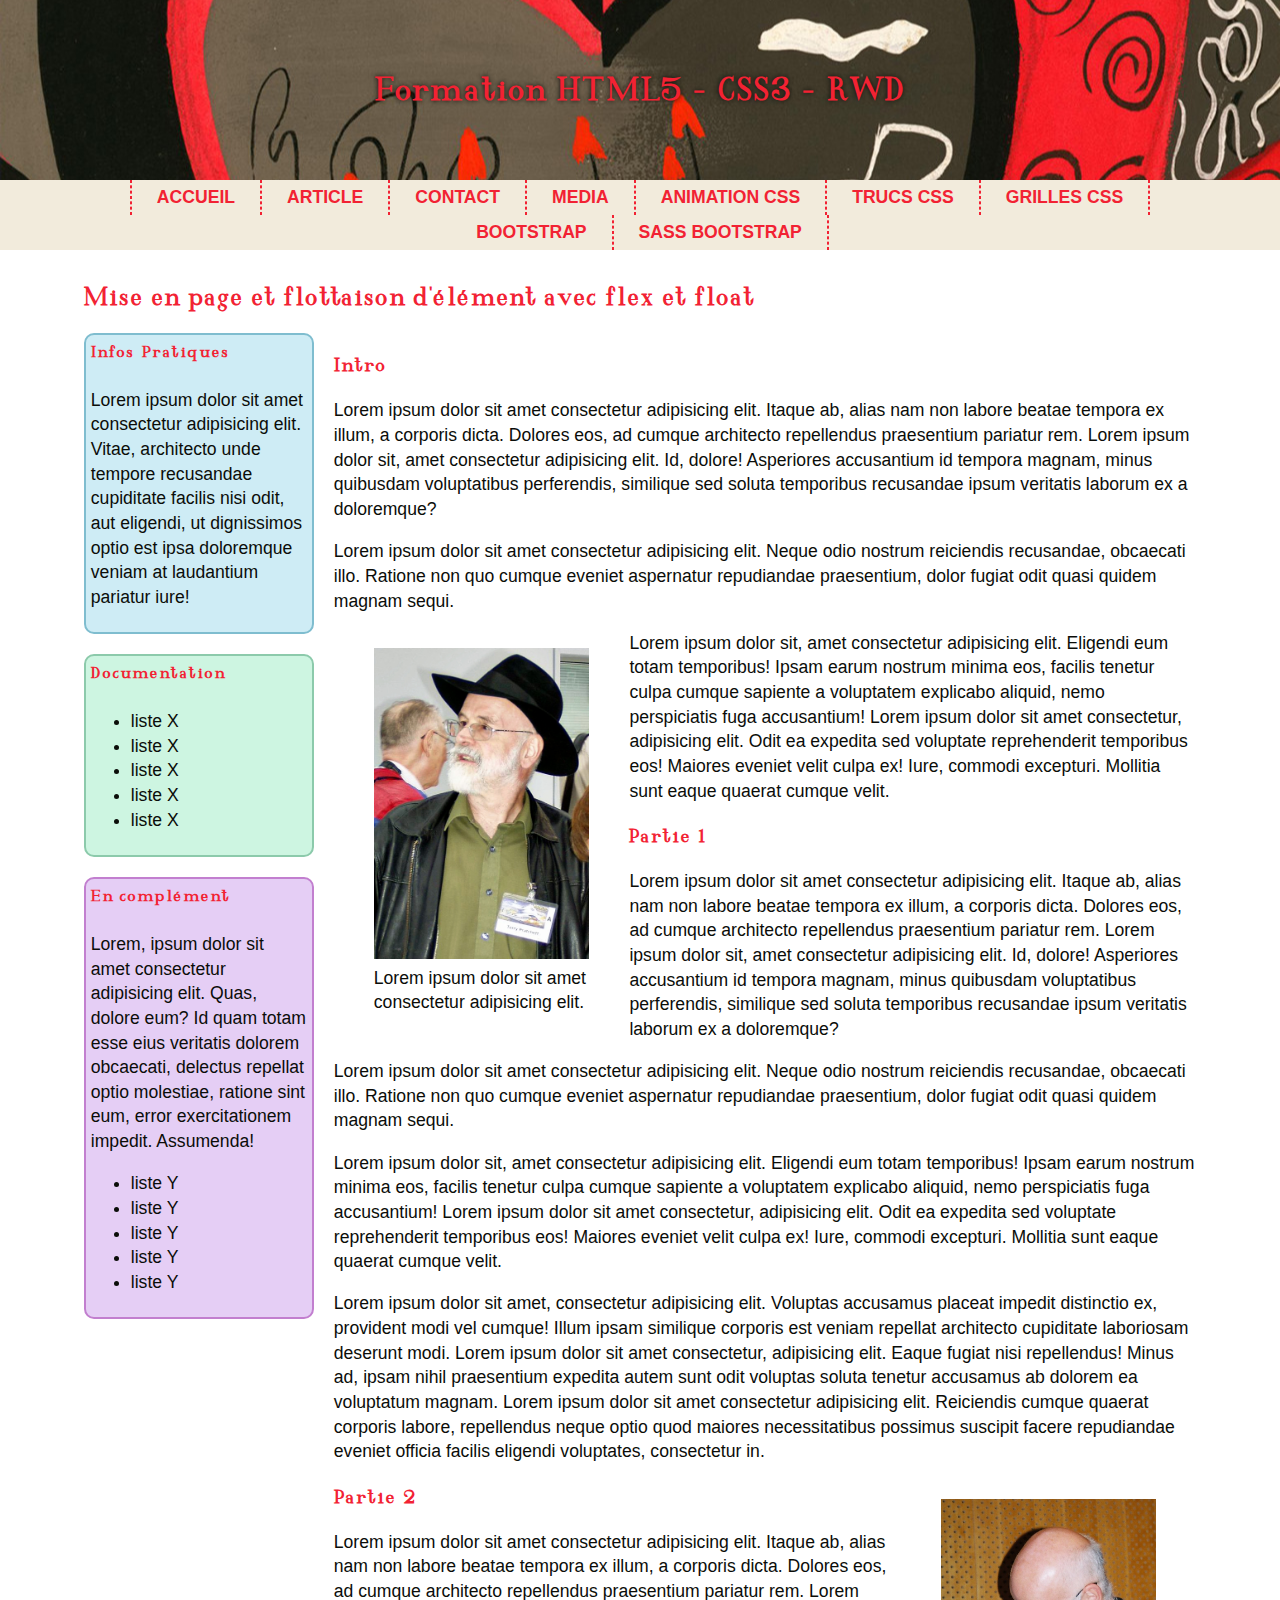
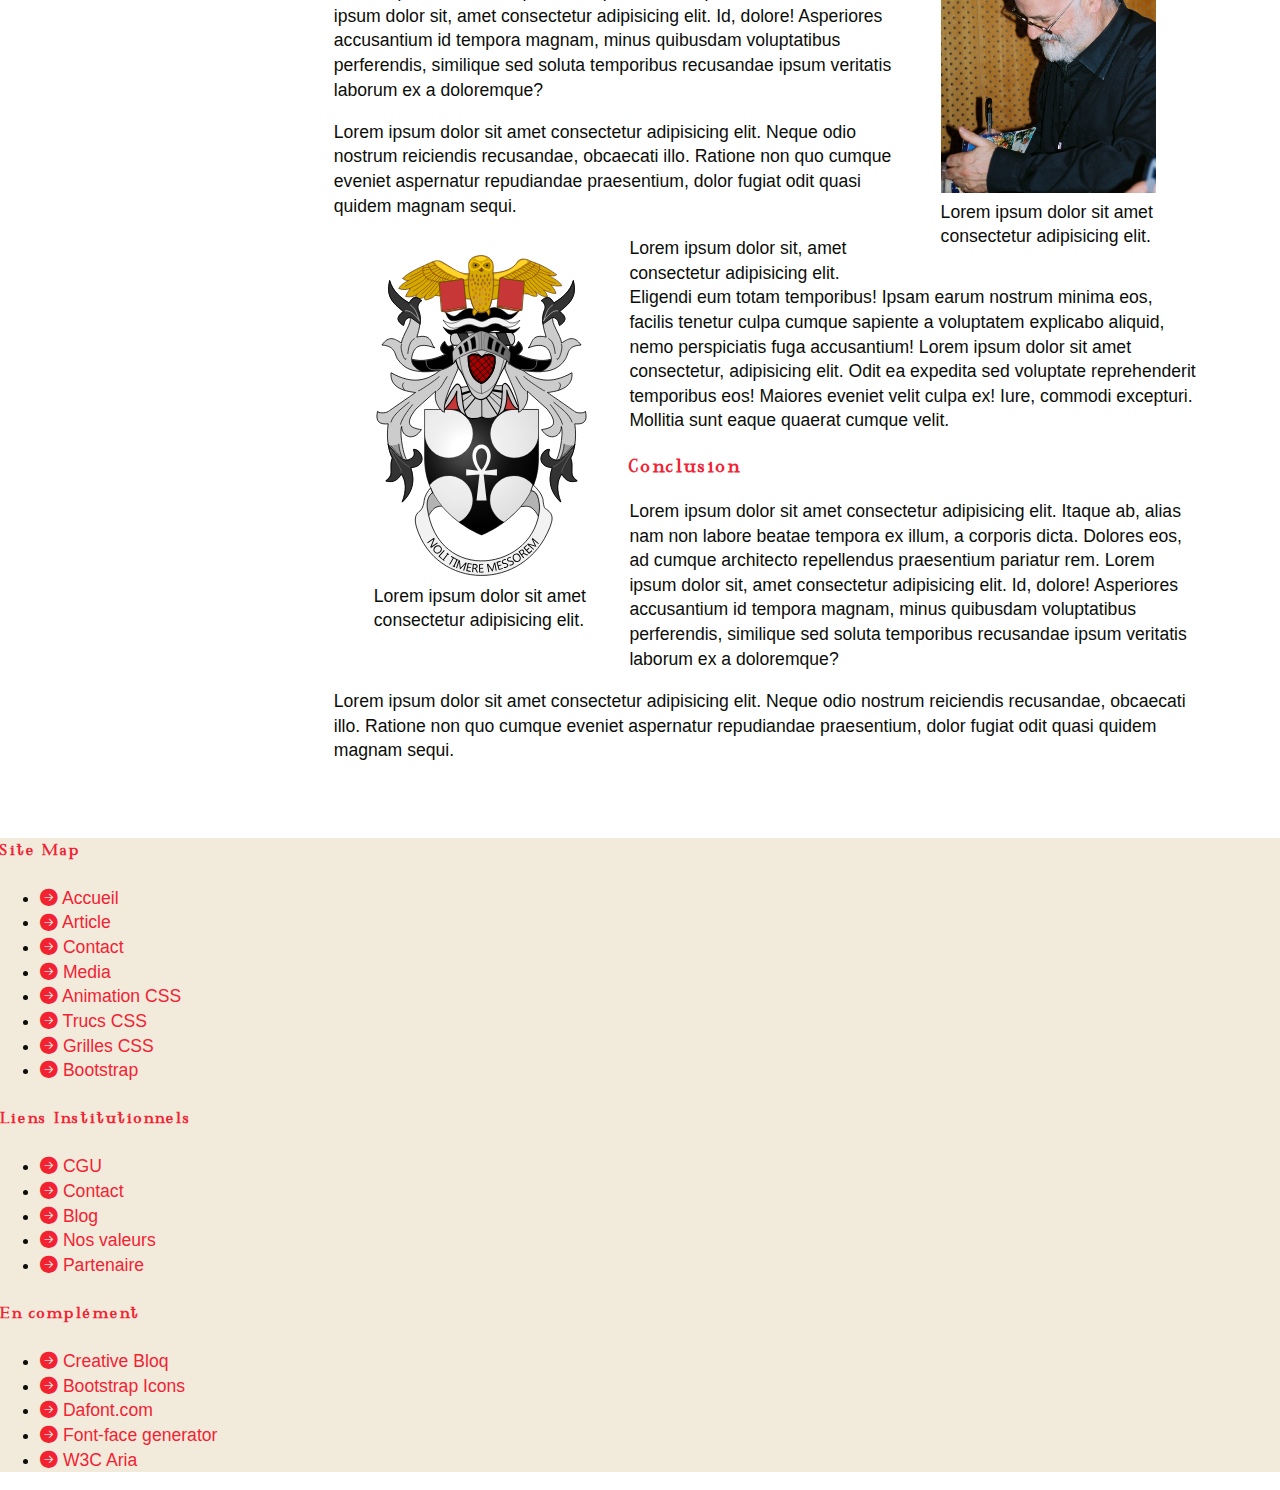
<file: article.html>
<!DOCTYPE html>
<html lang="fr">

<head>
    <meta charset="UTF-8">
    <meta name="viewport" content="width=device-width, initial-scale=1.0">
    <title>Formation HTML5 - CSS3 - RWD</title>
    <!-- Commentaire -->
    <!-- 
        C'est ici que l'on ajoute aussi le lien vers les fichiers CSS, et les connexion vers les fichiers de script (Javascript...)
    -->
    <link rel="stylesheet" href="./css/bootstrap-icons.css" />
    <link rel="stylesheet" href="./css/style.css" media="screen" />
    <link rel="stylesheet" href="./css/print.css" media="print" />
</head>

<body id="top">
    <header>
        <h1>Formation HTML5 - CSS3 - RWD</h1>
    </header>
    <nav>
        <ul>
            <li class="separator"></li>
            <li>
                <a href="./index.html" title="Lien vers la page d'accueil">Accueil</a>
            </li>
            <li class="separator"></li>
            <li>
                <a href="./article.html" title="Lien vers l'article'">Article</a>
            </li>
            <li class="separator"></li>
            <li>
                <a href="./contact.html" title="Lien vers le formaulaire de contact'">Contact</a>
            </li>
            <li class="separator"></li>
            <li>
                <a href="./media.html" title="Lien vers la page des media'">Media</a>
            </li>
            <li class="separator"></li>
            <li>
                <a href="./animation.html" title="Lien vers les animations en CSS'">Animation CSS</a>
            </li>
            <li class="separator"></li>
            <li>
                <a href="./trucs.html" title="Lien vers des trucs en CSS'">Trucs CSS</a>
            </li>
            <li class="separator"></li>
            <li>
                <a href="./grid.html" title="Lien vers le CSS des grilles">Grilles CSS</a>
            </li>
            <li class="separator"></li>
            <li>
                <a href="./bootstrap.html" title="Lien vers la page bootstrap'">Bootstrap</a>
            </li>
            <li class="separator"></li>
            <li>
                <a href="./sass-bootstrap.html" title="Lien vers la page bootstrap généré par sass'">Sass Bootstrap</a>
            </li>
            <li class="separator"></li>
        </ul>
    </nav>
    <main>
        <section class="liste-article">
            <article class="column-rwd">
                <header>
                    <h2>Mise en page et flottaison d'élément avec flex et float</h2>
                </header>
                <main class="article">
                    <!-- la classe article appliquera en smartphone un flex column reverse -->
                    <!-- la classe article appliquera en en affichage plus large un flex en ligne normal -->
                    <div class="information">
                        <!-- en smartphone, cette partie s'affichera en bas de page grâce au flex column reverse -->
                        <!-- en affichage plus large, cette partie s'affichera à gauche grace au flex ligne normal -->
                        <aside class="info pratique">
                            <h4>Infos Pratiques</h4>
                            <p>
                                Lorem ipsum dolor sit amet consectetur adipisicing elit. Vitae, architecto unde tempore recusandae cupiditate facilis nisi odit, aut eligendi, ut dignissimos optio est ipsa doloremque veniam at laudantium pariatur iure!
                            </p>
                        </aside>
                        <aside class="info document">
                            <h4>Documentation</h4>
                            <ul>
                                <li>liste X</li>
                                <li>liste X</li>
                                <li>liste X</li>
                                <li>liste X</li>
                                <li>liste X</li>
                            </ul>
                        </aside>
                        <aside class="info autre">
                            <h4>En complément</h4>
                            <p>
                                Lorem, ipsum dolor sit amet consectetur adipisicing elit. Quas, dolore eum? Id quam totam esse eius veritatis dolorem obcaecati, delectus repellat optio molestiae, ratione sint eum, error exercitationem impedit. Assumenda!
                            </p>
                            <ul>
                                <li>liste Y</li>
                                <li>liste Y</li>
                                <li>liste Y</li>
                                <li>liste Y</li>
                                <li>liste Y</li>
                            </ul>
                        </aside>
                    </div>
                    <div class="content">
                        <!-- en smartphone, cette partie s'affichera en haut de page grâce au flex column reverse -->
                        <!-- en affichage plus large, cette partie s'affichera à droite grace au flex ligne normal -->
                        <h3>Intro</h3>
                        <p>
                            Lorem ipsum dolor sit amet consectetur adipisicing elit. Itaque ab, alias nam non labore beatae tempora ex illum, a corporis dicta. Dolores eos, ad cumque architecto repellendus praesentium pariatur rem.
                            Lorem ipsum dolor sit, amet consectetur adipisicing elit. Id, dolore! Asperiores accusantium id tempora magnam, minus quibusdam voluptatibus perferendis, similique sed soluta temporibus recusandae ipsum veritatis laborum ex a doloremque?
                        </p>
                        <p>
                            Lorem ipsum dolor sit amet consectetur adipisicing elit. Neque odio nostrum reiciendis recusandae, obcaecati illo. Ratione non quo cumque eveniet aspernatur repudiandae praesentium, dolor fugiat odit quasi quidem magnam sequi.
                        </p>
                        <figure class="left">
                            <img src="./images/Terry_Pratchett_2005.jpg" />
                            <figcaption>
                                Lorem ipsum dolor sit amet consectetur adipisicing elit.
                            </figcaption>
                        </figure>
                        <p>
                            Lorem ipsum dolor sit, amet consectetur adipisicing elit. Eligendi eum totam temporibus! Ipsam earum nostrum minima eos, facilis tenetur culpa cumque sapiente a voluptatem explicabo aliquid, nemo perspiciatis fuga accusantium!
                            Lorem ipsum dolor sit amet consectetur, adipisicing elit. Odit ea expedita sed voluptate reprehenderit temporibus eos! Maiores eveniet velit culpa ex! Iure, commodi excepturi. Mollitia sunt eaque quaerat cumque velit.
                        </p>
                        <h3>Partie 1</h3>
                        <p>
                            Lorem ipsum dolor sit amet consectetur adipisicing elit. Itaque ab, alias nam non labore beatae tempora ex illum, a corporis dicta. Dolores eos, ad cumque architecto repellendus praesentium pariatur rem.
                            Lorem ipsum dolor sit, amet consectetur adipisicing elit. Id, dolore! Asperiores accusantium id tempora magnam, minus quibusdam voluptatibus perferendis, similique sed soluta temporibus recusandae ipsum veritatis laborum ex a doloremque?
                        </p>
                        <p>
                            Lorem ipsum dolor sit amet consectetur adipisicing elit. Neque odio nostrum reiciendis recusandae, obcaecati illo. Ratione non quo cumque eveniet aspernatur repudiandae praesentium, dolor fugiat odit quasi quidem magnam sequi.
                        </p>
                        <p>
                            Lorem ipsum dolor sit, amet consectetur adipisicing elit. Eligendi eum totam temporibus! Ipsam earum nostrum minima eos, facilis tenetur culpa cumque sapiente a voluptatem explicabo aliquid, nemo perspiciatis fuga accusantium!
                            Lorem ipsum dolor sit amet consectetur, adipisicing elit. Odit ea expedita sed voluptate reprehenderit temporibus eos! Maiores eveniet velit culpa ex! Iure, commodi excepturi. Mollitia sunt eaque quaerat cumque velit.
                        </p>
                        <p>
                            Lorem ipsum dolor sit amet, consectetur adipisicing elit. Voluptas accusamus placeat impedit distinctio ex, provident modi vel cumque! Illum ipsam similique corporis est veniam repellat architecto cupiditate laboriosam deserunt modi.
                            Lorem ipsum dolor sit amet consectetur, adipisicing elit. Eaque fugiat nisi repellendus! Minus ad, ipsam nihil praesentium expedita autem sunt odit voluptas soluta tenetur accusamus ab dolorem ea voluptatum magnam.
                            Lorem ipsum dolor sit amet consectetur adipisicing elit. Reiciendis cumque quaerat corporis labore, repellendus neque optio quod maiores necessitatibus possimus suscipit facere repudiandae eveniet officia facilis eligendi voluptates, consectetur in.
                        </p>
                        <figure class="right">
                            <img src="./images/Pratchett-01.jpg" />
                            <figcaption>
                                Lorem ipsum dolor sit amet consectetur adipisicing elit.
                            </figcaption>
                        </figure>
                        <h3>Partie 2</h3>
                        <p>
                            Lorem ipsum dolor sit amet consectetur adipisicing elit. Itaque ab, alias nam non labore beatae tempora ex illum, a corporis dicta. Dolores eos, ad cumque architecto repellendus praesentium pariatur rem.
                            Lorem ipsum dolor sit, amet consectetur adipisicing elit. Id, dolore! Asperiores accusantium id tempora magnam, minus quibusdam voluptatibus perferendis, similique sed soluta temporibus recusandae ipsum veritatis laborum ex a doloremque?
                        </p>
                        <p>
                            Lorem ipsum dolor sit amet consectetur adipisicing elit. Neque odio nostrum reiciendis recusandae, obcaecati illo. Ratione non quo cumque eveniet aspernatur repudiandae praesentium, dolor fugiat odit quasi quidem magnam sequi.
                        </p>
                        <figure class="left">
                            <img src="./images/Terry_Pratchett_COA.svg" />
                            <figcaption>
                                Lorem ipsum dolor sit amet consectetur adipisicing elit.
                            </figcaption>
                        </figure>
                        <p>
                            Lorem ipsum dolor sit, amet consectetur adipisicing elit. Eligendi eum totam temporibus! Ipsam earum nostrum minima eos, facilis tenetur culpa cumque sapiente a voluptatem explicabo aliquid, nemo perspiciatis fuga accusantium!
                            Lorem ipsum dolor sit amet consectetur, adipisicing elit. Odit ea expedita sed voluptate reprehenderit temporibus eos! Maiores eveniet velit culpa ex! Iure, commodi excepturi. Mollitia sunt eaque quaerat cumque velit.
                        </p>
                        <h3>Conclusion</h3>
                        <p>
                            Lorem ipsum dolor sit amet consectetur adipisicing elit. Itaque ab, alias nam non labore beatae tempora ex illum, a corporis dicta. Dolores eos, ad cumque architecto repellendus praesentium pariatur rem.
                            Lorem ipsum dolor sit, amet consectetur adipisicing elit. Id, dolore! Asperiores accusantium id tempora magnam, minus quibusdam voluptatibus perferendis, similique sed soluta temporibus recusandae ipsum veritatis laborum ex a doloremque?
                        </p>
                        <p>
                            Lorem ipsum dolor sit amet consectetur adipisicing elit. Neque odio nostrum reiciendis recusandae, obcaecati illo. Ratione non quo cumque eveniet aspernatur repudiandae praesentium, dolor fugiat odit quasi quidem magnam sequi.
                        </p>
                    </div>
                </main>
            </article>
        </section>
    </main>
    <footer>
        <nav>
            <div>
                <h4>Site Map</h4>
                <ul>
                    <li>
                        <a href="./index.html" title="Lien vers la page d'accueil">
                            <i class="bi bi-arrow-right-circle-fill"></i> Accueil
                        </a>
                    </li>
                    <li>
                        <a href="./article.html" title="Lien vers l'article'">
                            <i class="bi bi-arrow-right-circle-fill"></i> Article
                        </a>
                    </li>
                    <li>
                        <a href="./contact.html" title="Lien vers le formaulaire de contact'">
                            <i class="bi bi-arrow-right-circle-fill"></i> Contact
                        </a>
                    </li>
                    <li>
                        <a href="./media.html" title="Lien vers la page des media'">
                            <i class="bi bi-arrow-right-circle-fill"></i> Media
                        </a>
                    </li>
                    <li>
                        <a href="./animation.html" title="Lien vers les animations en CSS'">
                            <i class="bi bi-arrow-right-circle-fill"></i> Animation CSS
                        </a>
                    </li>
                    <li>
                        <a href="./trucs.html" title="Lien vers des trucs en CSS'">
                            <i class="bi bi-arrow-right-circle-fill"></i> Trucs CSS
                        </a>
                    </li>
                    <li>
                        <a href="./grid.html" title="Lien vers le CSS des grilles"><i class="bi bi-arrow-right-circle-fill"></i> Grilles CSS</a>
                    </li>
                    <li>
                        <a href="./bootstrap.html" title="Lien vers la page bootstrap'">
                            <i class="bi bi-arrow-right-circle-fill"></i> Bootstrap
                        </a>
                    </li>
                </ul>
            </div>
            <div>
                <h4>Liens Institutionnels</h4>
                <ul>
                    <li>
                        <a href="#" title="Lien vers les Conditions G
                        énérales d'Utilisati
                        on">
                            <i class="bi bi-arrow-right-circle-fill"></i> CGU
                        </a>
                    </li>
                    <li>
                        <a href="./contact.html" title="Lien vers le formaulaire de contact'">
                            <i class="bi bi-arrow-right-circle-fill"></i> Contact
                        </a>
                    </li>
                    <li>
                        <a href="#" title="Lien vers le blog de maison du monde'">
                            <i class="bi bi-arrow-right-circle-fill"></i> Blog
                        </a>
                    </li>
                    <li>
                        <a href="#" title="Lien vers nos valeur'">
                            <i class="bi bi-arrow-right-circle-fill"></i> Nos valeurs
                        </a>
                    </li>
                    <li>
                        <a href="#" title="Lien vers la page de nos partenaire'">
                            <i class="bi bi-arrow-right-circle-fill"></i> Partenaire
                        </a>
                    </li>
                </ul>
            </div>
            <div>
                <h4>En complément</h4>
                    <ul>
                        <li>
                            <a href="https://www.creativebloq.com" title="creative bloq, site de veille web et design">
                                <i class="bi bi-arrow-right-circle-fill"></i> Creative Bloq
                            </a>
                        </li>
                        <li>
                            <a href="https://icons.getbootstrap.com/" title="icones web par bootstrap">
                                <i class="bi bi-arrow-right-circle-fill"></i> Bootstrap Icons
                            </a>
                        </li>
                        <li>
                            <a href="https://www.dafont.com/fr/" title="site de polices de caractère">
                                <i class="bi bi-arrow-right-circle-fill"></i> Dafont.com
                            </a>
                        </li>
                        <li>
                            <a href="https://everythingfonts.com/font-face" title="Outils de création de font-face CSS">
                                <i class="bi bi-arrow-right-circle-fill"></i> Font-face generator
                            </a>
                        </li>
                        <li>
                            <a href="https://www.w3.org/TR/wai-aria-1.1/" title="Les normes aria W3C">
                                <i class="bi bi-arrow-right-circle-fill"></i> W3C Aria
                            </a>
                        </li>
                    </ul>
            </div>
        </nav>
    </footer>
</body>

</html>
</file>
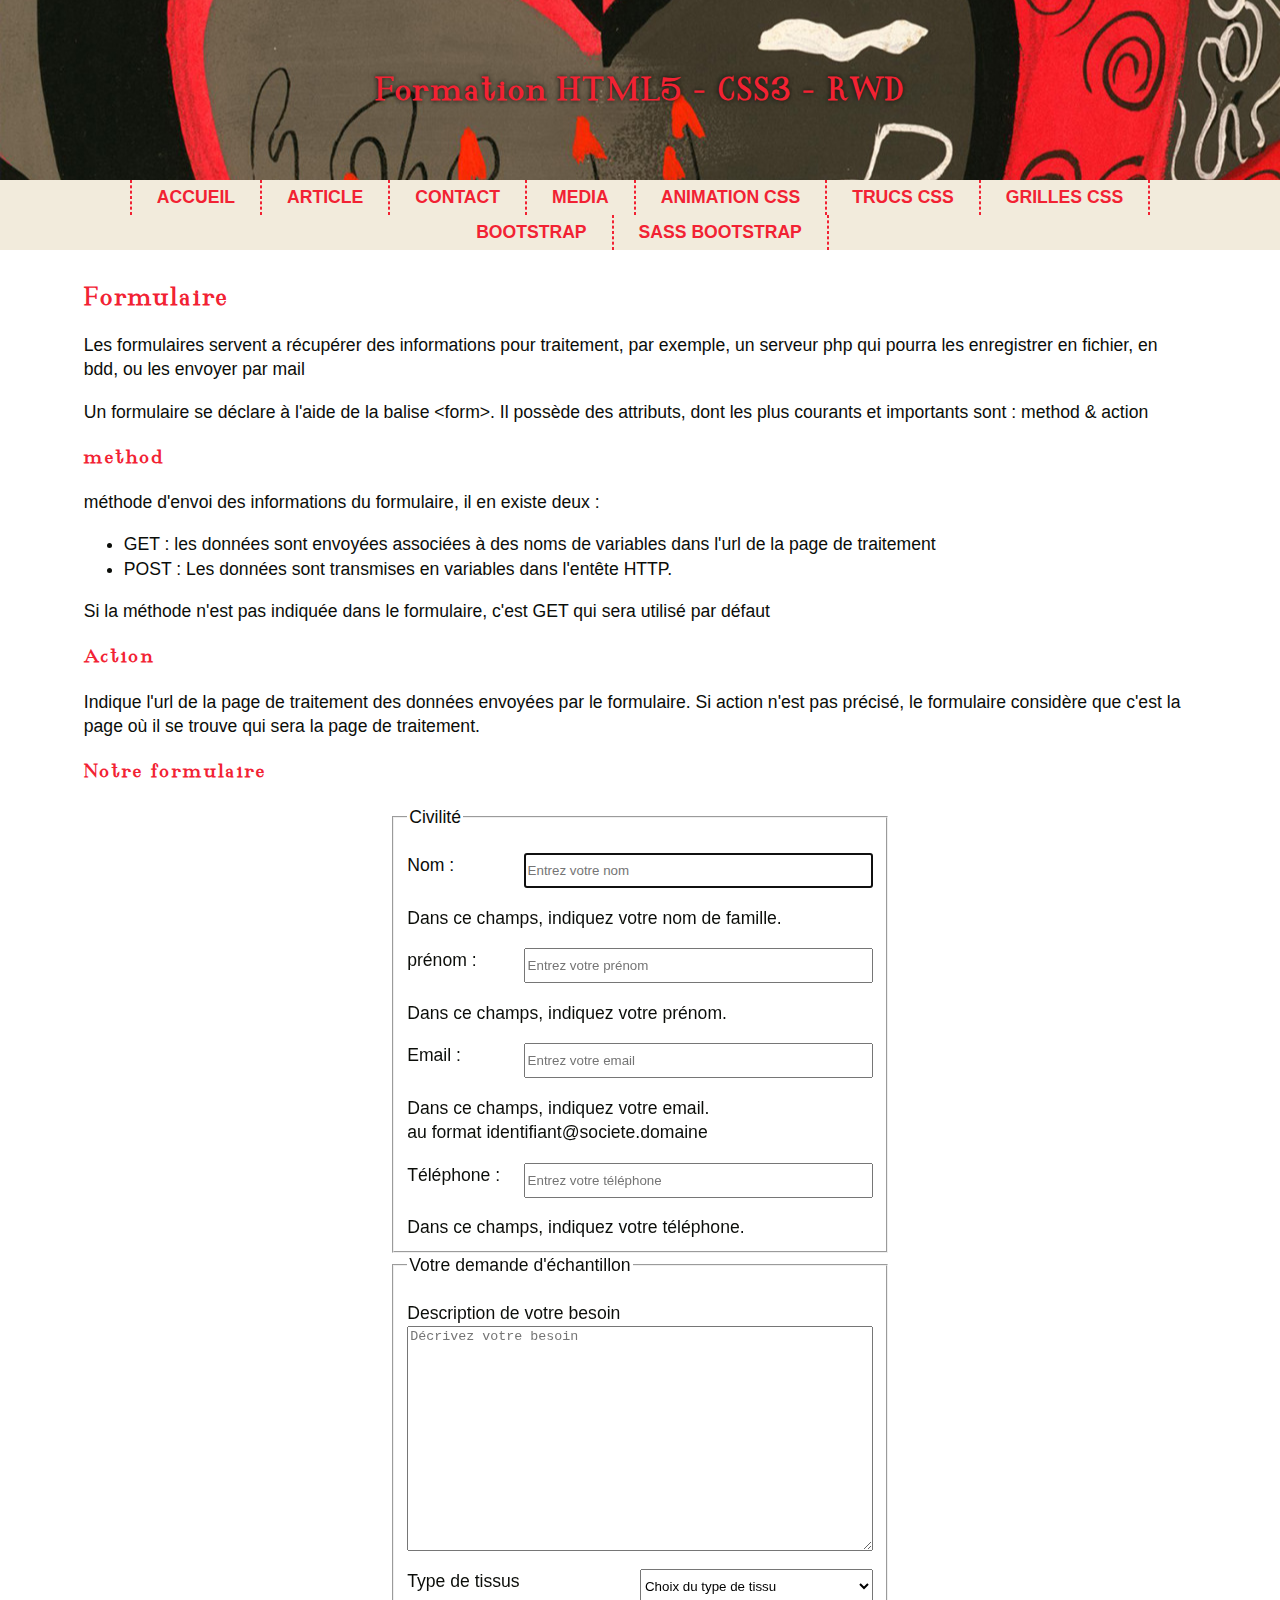
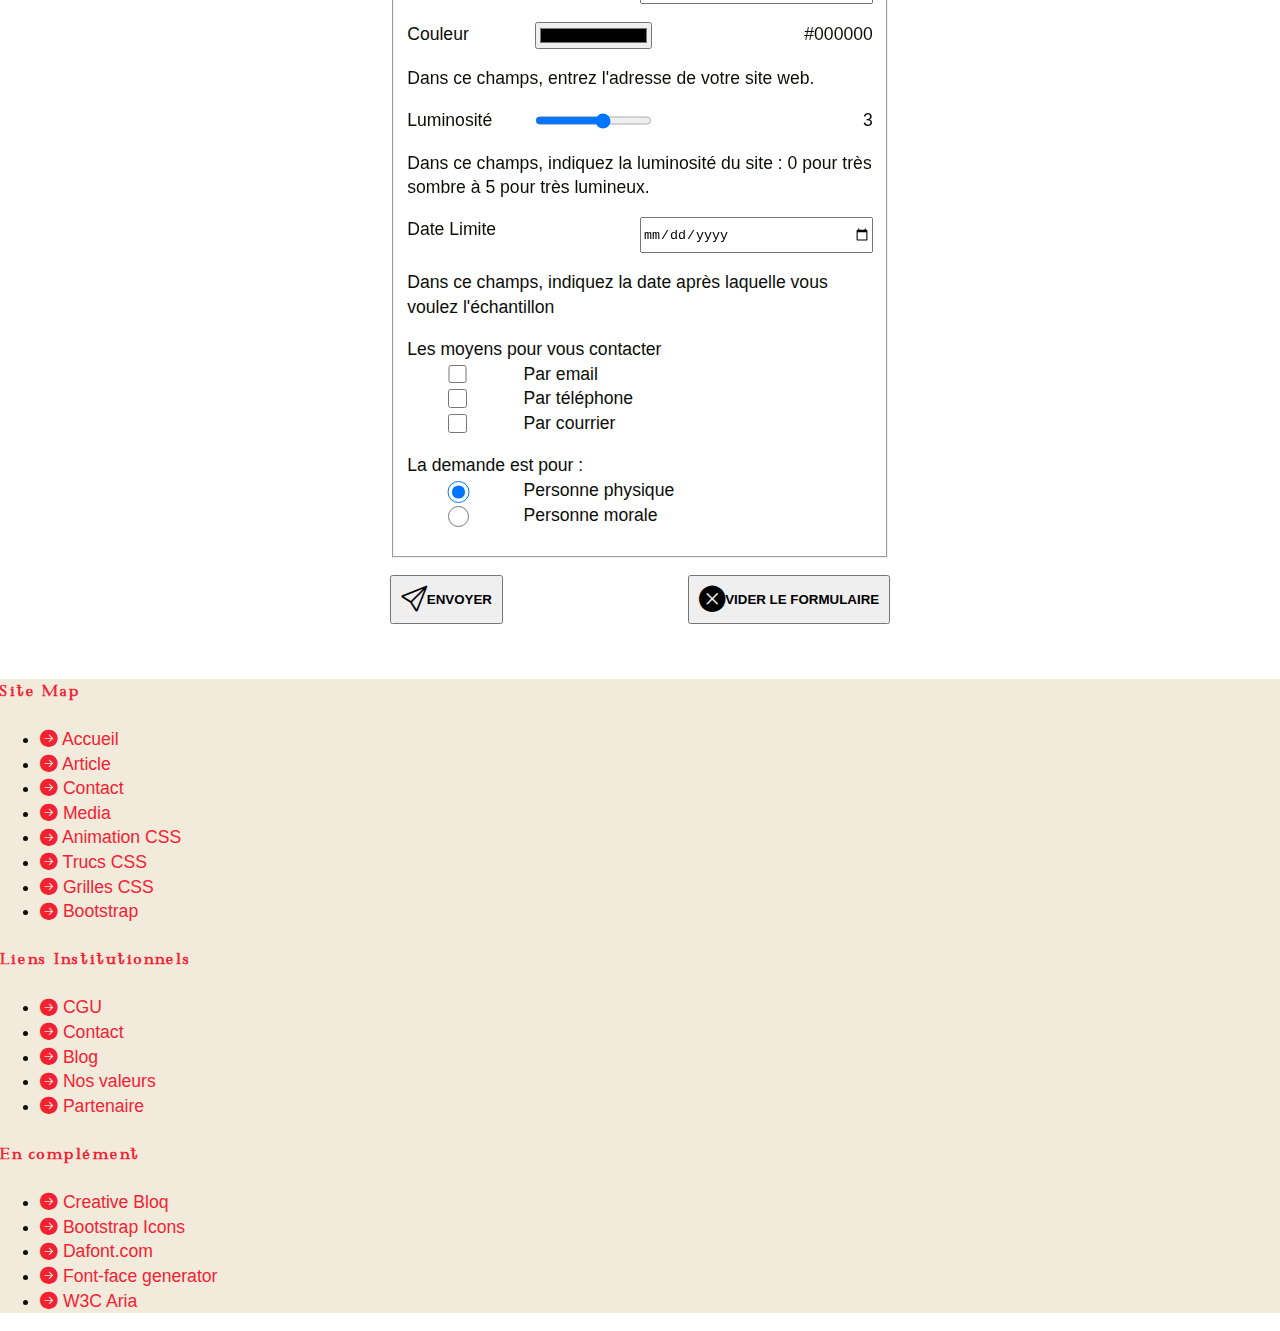
<file: contact.html>
<!DOCTYPE html>
<html lang="fr">

<head>
    <meta charset="UTF-8">
    <meta name="viewport" content="width=device-width, initial-scale=1.0">
    <title>Formation HTML5 - CSS3 - RWD</title>
    <!-- Commentaire -->
    <!-- 
        C'est ici que l'on ajoute aussi le lien vers les fichiers CSS, et les connexion vers les fichiers de script (Javascript...)
    -->
    <link rel="stylesheet" href="./css/bootstrap-icons.css" />
    <link rel="stylesheet" href="./css/style.css" media="screen" />
    <link rel="stylesheet" href="./css/print.css" media="print" />
    <script>
        window.addEventListener('DOMContentLoaded', function () {
            let color = document.querySelector('input[type="color"]');
            console.log(color);
            let colorSelected = color.value;
            document.querySelector('#colorSelected').innerHTML = colorSelected;
            color.addEventListener('change', function () {
                colorSelected = color.value;
                console.log(colorSelected);
                document.querySelector('#colorSelected').innerHTML = colorSelected;
            });

            let luminosite = document.querySelector('#luminosite');
            console.log(luminosite);
            let lumSelected = luminosite.value;
            document.querySelector('#lumSelected').innerHTML = lumSelected;
            luminosite.addEventListener('change', function () {
                lumSelected = luminosite.value;
                console.log(lumSelected);
                document.querySelector('#lumSelected').innerHTML = lumSelected;
            });
            //lumSelected
        });
    </script>
</head>

<body id="top">
    <header>
        <h1>Formation HTML5 - CSS3 - RWD</h1>
    </header>
    <nav>
        <ul>
            <li class="separator"></li>
            <li>
                <a href="./index.html" title="Lien vers la page d'accueil">Accueil</a>
            </li>
            <li class="separator"></li>
            <li>
                <a href="./article.html" title="Lien vers l'article'">Article</a>
            </li>
            <li class="separator"></li>
            <li>
                <a href="./contact.html" title="Lien vers le formaulaire de contact'">Contact</a>
            </li>
            <li class="separator"></li>
            <li>
                <a href="./media.html" title="Lien vers la page des media'">Media</a>
            </li>
            <li class="separator"></li>
            <li>
                <a href="./animation.html" title="Lien vers les animations en CSS'">Animation CSS</a>
            </li>
            <li class="separator"></li>
            <li>
                <a href="./trucs.html" title="Lien vers des trucs en CSS'">Trucs CSS</a>
            </li>
            <li class="separator"></li>
            <li>
                <a href="./grid.html" title="Lien vers le CSS des grilles">Grilles CSS</a>
            </li>
            <li class="separator"></li>
            <li>
                <a href="./bootstrap.html" title="Lien vers la page bootstrap'">Bootstrap</a>
            </li>
            <li class="separator"></li>
            <li>
                <a href="./sass-bootstrap.html" title="Lien vers la page bootstrap généré par sass'">Sass Bootstrap</a>
            </li>
            <li class="separator"></li>
        </ul>
    </nav>
    <main>
        <section class="liste-article">
            <article class="column-rwd">
                <header>
                    <h2>Formulaire</h2>
                </header>
                <main>
                    <p>
                        Les formulaires servent a récupérer des informations pour traitement, par exemple,
                        un serveur php qui pourra les enregistrer en fichier, en bdd, ou les envoyer par mail
                    </p>
                    <p>
                        Un formulaire se déclare à l'aide de la balise &lt;form&gt;. Il possède des attributs,
                        dont les plus courants et importants sont : method & action
                    </p>
                    <h3>method</h3>
                    <p>
                        méthode d'envoi des informations du formulaire, il en existe deux :
                    </p>
                    <ul>
                        <li>GET : les données sont envoyées associées à des
                            noms de variables dans l'url de la page de traitement</li>
                        <li>POST : Les données sont transmises en variables dans
                            l'entête HTTP.
                        </li>
                    </ul>
                    <p>
                        Si la méthode n'est pas indiquée dans le formulaire,
                        c'est GET qui sera utilisé par défaut
                    </p>
                    <h3>Action</h3>
                    <p>
                        Indique l'url de la page de traitement des données envoyées par le formulaire.
                        Si action n'est pas précisé, le formulaire considère que c'est la page où il
                        se trouve qui sera la page de traitement.
                    </p>
                    <h3>Notre formulaire</h3>
                    <form method="get" action="./contact.html">
                        <fieldset>
                            <legend>
                                Civilité
                            </legend>
                            <p>
                                <label for="nom">
                                    Nom :
                                </label>
                                <input type="text" name="nom" id="nom" autofocus placeholder="Entrez votre nom" required
                                    aria-describedby="info-nom" />
                            </p>
                            <div class="form-info" id="info-nom">
                                Dans ce champs, indiquez votre nom de famille.
                            </div>
                            <p>
                                <label for="prenom">
                                    prénom :
                                </label>
                                <input type="text" name="prenom" id="prenom" placeholder="Entrez votre prénom"
                                    aria-describedby="info-prenom" />
                            </p>
                            <div class="form-info" id="info-prenom">
                                Dans ce champs, indiquez votre prénom.
                            </div>
                            <p>
                                <label for="email">
                                    Email :
                                </label>
                                <input type="email" name="email" id="email" placeholder="Entrez votre email"
                                    aria-describedby="info-email" pattern="[a-z0-9._%+-]+@[a-z0-9.-]+\.[a-z]{2,12}$"
                                    required />
                            </p>
                            <div class="form-info" id="info-email">
                                Dans ce champs, indiquez votre email. <br />
                                au format identifiant@societe.domaine
                            </div>
                            <p>
                                <label for="telephone">
                                    Téléphone :
                                </label>
                                <input type="tel" name="telephone" id="telephone" placeholder="Entrez votre téléphone"
                                    aria-describedby="info-telephone" />
                            </p>
                            <div class="form-telephone" id="info-telephone">
                                Dans ce champs, indiquez votre téléphone.
                            </div>
                        </fieldset>
                        <fieldset>
                            <legend>
                                Votre demande d'échantillon
                            </legend>
                            <p>
                                <label for="besoin">
                                    Description de votre besoin
                                </label>
                                <textarea name="besoin" id="besoin" placeholder="Décrivez votre besoin"></textarea>
                            </p>
                            <p>
                                <label for="materiaux">
                                    Type de tissus
                                </label>
                                <select name="materiaux" id="materiaux">
                                    <option value="invalid">
                                        Choix du type de tissu
                                    </option>
                                    <optgroup label="Toile occultante">
                                        <option value="M1">Occultant M1</option>
                                        <option value="M2">Occultant M2</option>
                                        <option value="M4">Occultant M4</option>
                                    </optgroup>
                                    <optgroup label="Toile anti-feu">
                                        <option value="A1">Anti-feu A1</option>
                                        <option value="A2">Anti-feu A2</option>
                                        <option value="A4">Anti-feu A4</option>
                                    </optgroup>
                                    <optgroup label="anti-feu imperméables">
                                        <option value="A2-1">Anti-feu A2-1</option>
                                        <option value="A2-2">Anti-feu A2-2</option>
                                    </optgroup>
                                </select>
                            </p>
                            <p>
                                <label for="couleur">Couleur</label>
                                <input type="color" name="couleur" id="couleur" aria-describedby="info-couleur" />
                                <span id="colorSelected"></span>
                            </p>
                            <div class="form-info " id="info-couleur">
                                Dans ce champs, entrez l'adresse de votre site web.
                            </div>
                            <p>
                                <label for="luminosite">Luminosité</label>
                                <input type="range" name="luminosite" id="luminosite" min="0" max="5" step="1"
                                    aria-describedby="info-luminosite" />
                                <span id="lumSelected"></span>
                            </p>
                            <div class="form-info " id="info-luminosite">
                                Dans ce champs, indiquez la luminosité du site : 0 pour très sombre à 5 pour très
                                lumineux.
                            </div>
                            <p>
                                <label for="dateLimiteEnvoi">Date Limite</label>
                                <input type="date" name="dateLimiteEnvoi" id="dateLimiteEnvoi"
                                    aria-describedby="info-dateLimiteEnvoi" />
                            </p>
                            <div class="form-info " id="info-dateLimiteEnvoi">
                                Dans ce champs, indiquez la date après laquelle vous voulez l'échantillon
                            </div>
                            <p class="radio-check">
                                <label>
                                    Les moyens pour vous contacter
                                </label>
                                <input type="checkbox" name="contact-mail" id="contact-mail" />
                                <label for="contact-mail">Par email</label>
                                <input type="checkbox" name="contact-telephone" id="contact-telephone" />
                                <label for="contact-telephone">Par téléphone</label>
                                <input type="checkbox" name="contact-courrier" id="contact-courrier" />
                                <label for="contact-courrier">Par courrier</label>
                            </p>
                            <p class="radio-check">
                                <label>La demande est pour :</label>
                                <input type="radio" name="type-personne" id="personne-physique" value="physique" checked
                                    aria-checked="true" />
                                <label for="personne-physique">Personne physique</label>
                                <input type="radio" name="type-personne" id="personne-morale" value="morale" />
                                <label for="personne-morale">Personne morale</label>
                            </p>
                        </fieldset>
                        <input type="hidden" name="cache" id="cache"
                            value="ceci est une info cachée à la vue de l'utilisateur" />
                        <p>
                            <button type="submit" name="submitForm" id="submitForm" value="Envoyer"
                                title="Envoyer le formulaire">
                                <i class="bi bi-send"></i> ENvoyer
                            </button>

                            <button type="reset" name="resetForm" id="resetForm"
                                title="Vider tous les champs du formulaire">
                                <i class="bi bi-x-circle-fill"></i> Vider le formulaire
                            </button>
                        </p>
                    </form>
                </main>
            </article>
        </section>
    </main>
    <footer>
        <nav>
            <div>
                <h4>Site Map</h4>
                <ul>
                    <li>
                        <a href="./index.html" title="Lien vers la page d'accueil">
                            <i class="bi bi-arrow-right-circle-fill"></i> Accueil
                        </a>
                    </li>
                    <li>
                        <a href="./article.html" title="Lien vers l'article'">
                            <i class="bi bi-arrow-right-circle-fill"></i> Article
                        </a>
                    </li>
                    <li>
                        <a href="./contact.html" title="Lien vers le formaulaire de contact'">
                            <i class="bi bi-arrow-right-circle-fill"></i> Contact
                        </a>
                    </li>
                    <li>
                        <a href="./media.html" title="Lien vers la page des media'">
                            <i class="bi bi-arrow-right-circle-fill"></i> Media
                        </a>
                    </li>
                    <li>
                        <a href="./animation.html" title="Lien vers les animations en CSS'">
                            <i class="bi bi-arrow-right-circle-fill"></i> Animation CSS
                        </a>
                    </li>
                    <li>
                        <a href="./trucs.html" title="Lien vers des trucs en CSS'">
                            <i class="bi bi-arrow-right-circle-fill"></i> Trucs CSS
                        </a>
                    </li>
                    <li>
                        <a href="./grid.html" title="Lien vers le CSS des grilles"><i
                                class="bi bi-arrow-right-circle-fill"></i> Grilles CSS</a>
                    </li>
                    <li>
                        <a href="./bootstrap.html" title="Lien vers la page bootstrap'">
                            <i class="bi bi-arrow-right-circle-fill"></i> Bootstrap
                        </a>
                    </li>
                </ul>
            </div>
            <div>
                <h4>Liens Institutionnels</h4>
                <ul>
                    <li>
                        <a href="#" title="Lien vers les Conditions G
                        énérales d'Utilisati
                        on">
                            <i class="bi bi-arrow-right-circle-fill"></i> CGU
                        </a>
                    </li>
                    <li>
                        <a href="./contact.html" title="Lien vers le formaulaire de contact'">
                            <i class="bi bi-arrow-right-circle-fill"></i> Contact
                        </a>
                    </li>
                    <li>
                        <a href="#" title="Lien vers le blog de maison du monde'">
                            <i class="bi bi-arrow-right-circle-fill"></i> Blog
                        </a>
                    </li>
                    <li>
                        <a href="#" title="Lien vers nos valeur'">
                            <i class="bi bi-arrow-right-circle-fill"></i> Nos valeurs
                        </a>
                    </li>
                    <li>
                        <a href="#" title="Lien vers la page de nos partenaire'">
                            <i class="bi bi-arrow-right-circle-fill"></i> Partenaire
                        </a>
                    </li>
                </ul>
            </div>
            <div>
                <h4>En complément</h4>
                <ul>
                    <li>
                        <a href="https://www.creativebloq.com" title="creative bloq, site de veille web et design">
                            <i class="bi bi-arrow-right-circle-fill"></i> Creative Bloq
                        </a>
                    </li>
                    <li>
                        <a href="https://icons.getbootstrap.com/" title="icones web par bootstrap">
                            <i class="bi bi-arrow-right-circle-fill"></i> Bootstrap Icons
                        </a>
                    </li>
                    <li>
                        <a href="https://www.dafont.com/fr/" title="site de polices de caractère">
                            <i class="bi bi-arrow-right-circle-fill"></i> Dafont.com
                        </a>
                    </li>
                    <li>
                        <a href="https://everythingfonts.com/font-face" title="Outils de création de font-face CSS">
                            <i class="bi bi-arrow-right-circle-fill"></i> Font-face generator
                        </a>
                    </li>
                    <li>
                        <a href="https://www.w3.org/TR/wai-aria-1.1/" title="Les normes aria W3C">
                            <i class="bi bi-arrow-right-circle-fill"></i> W3C Aria
                        </a>
                    </li>
                </ul>
            </div>
        </nav>
    </footer>
</body>

</html>
</file>
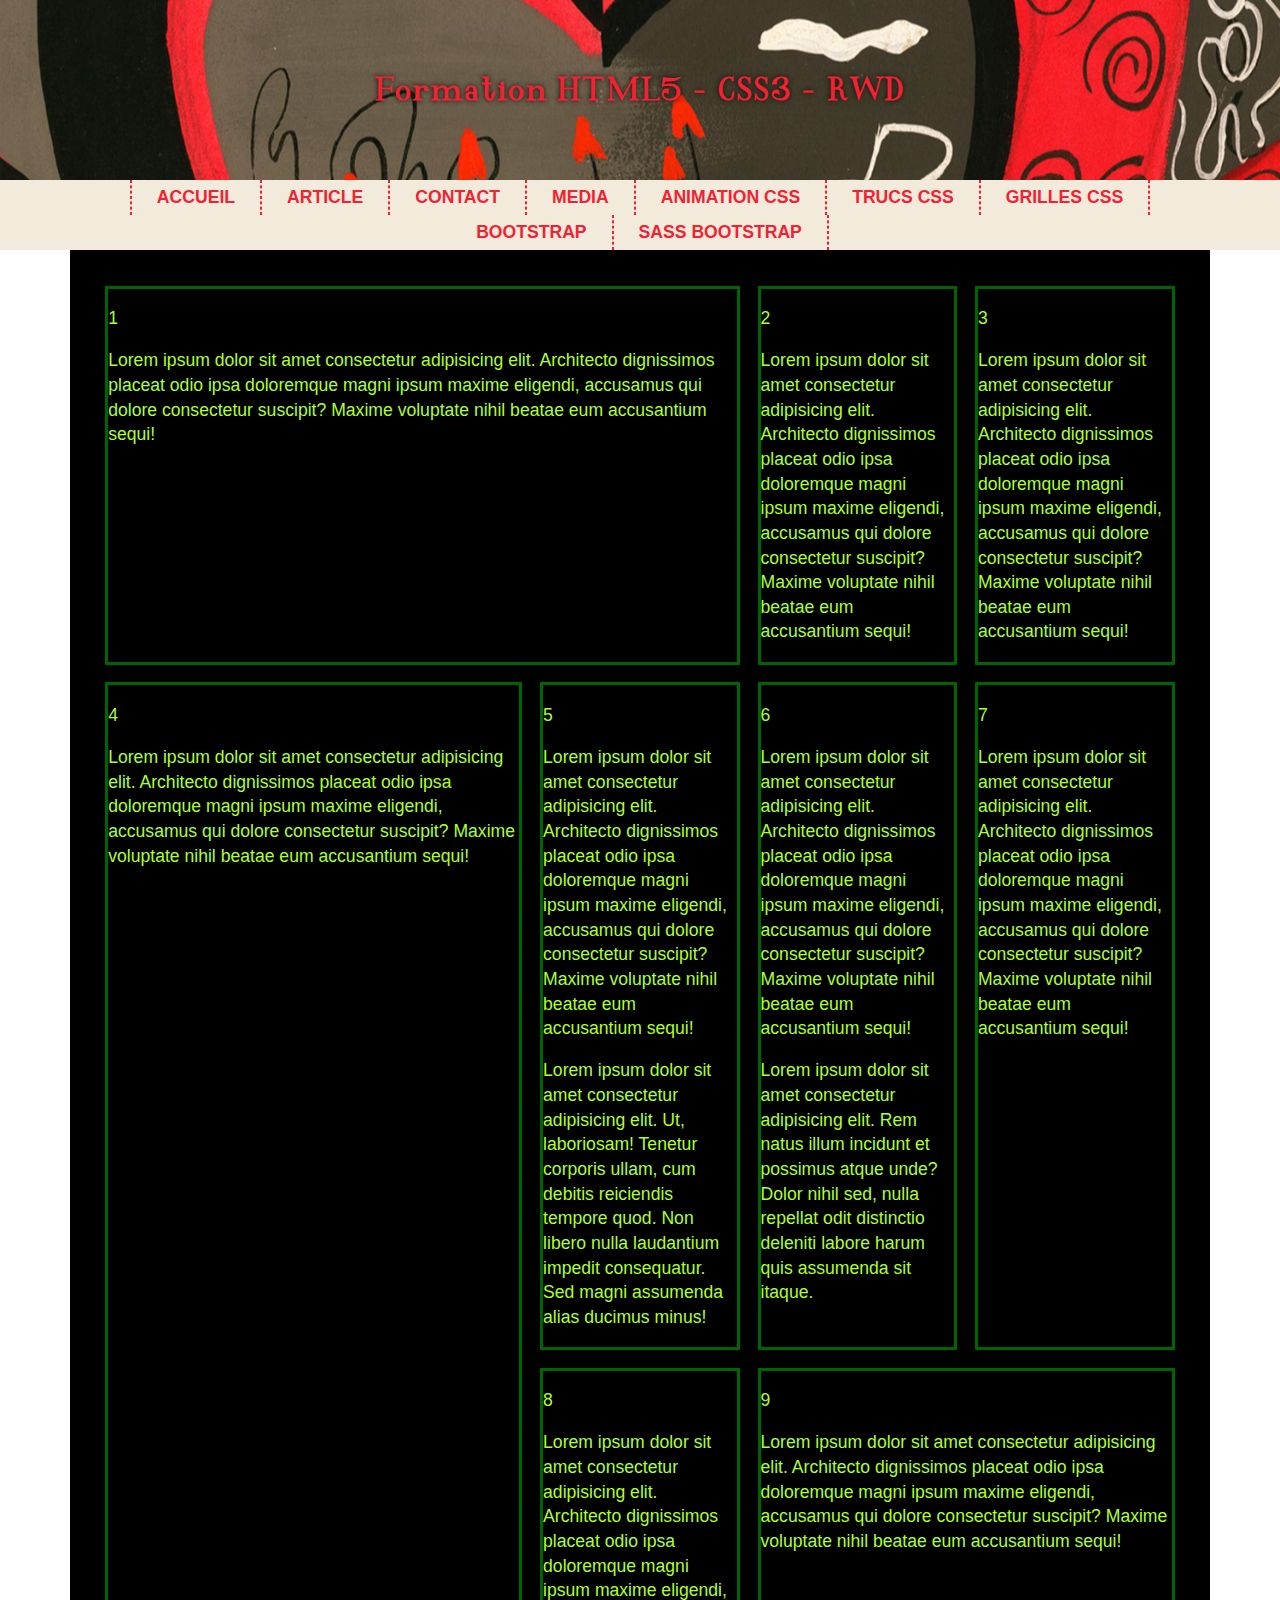
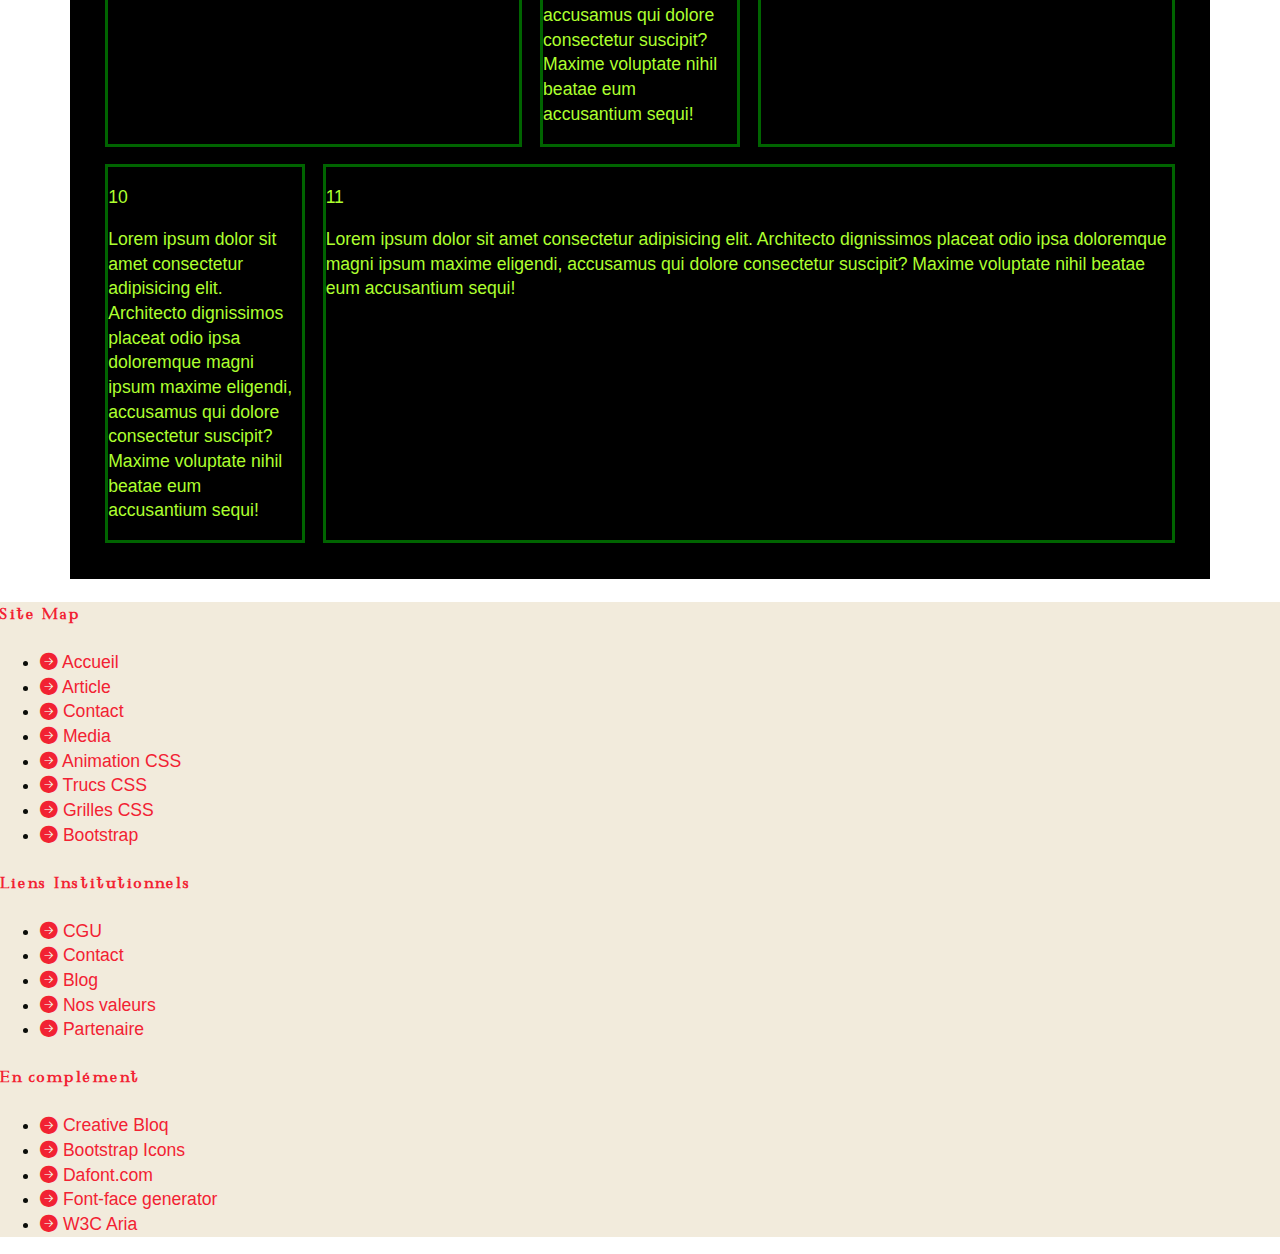
<file: grid.html>
<!DOCTYPE html>
<html lang="fr">

<head>
    <meta charset="UTF-8">
    <meta name="viewport" content="width=device-width, initial-scale=1.0">
    <title>Formation HTML5 - CSS3 - RWD</title>
    <link rel="stylesheet" href="./css/bootstrap-icons.css" />
    <link rel="stylesheet" href="./css/style.css" media="screen" />
    <link rel="stylesheet" href="./css/grid.css" media="screen" />
    <link rel="stylesheet" href="./css/print.css" media="print" />
</head>

<body>
    <header>
        <h1>Formation HTML5 - CSS3 - RWD</h1>
    </header>
    <nav>
        <ul>
            <li class="separator"></li>
            <li>
                <a href="./index.html" title="Lien vers la page d'accueil">Accueil</a>
            </li>
            <li class="separator"></li>
            <li>
                <a href="./article.html" title="Lien vers l'article'">Article</a>
            </li>
            <li class="separator"></li>
            <li>
                <a href="./contact.html" title="Lien vers le formaulaire de contact'">Contact</a>
            </li>
            <li class="separator"></li>
            <li>
                <a href="./media.html" title="Lien vers la page des media'">Media</a>
            </li>
            <li class="separator"></li>
            <li>
                <a href="./animation.html" title="Lien vers les animations en CSS'">Animation CSS</a>
            </li>
            <li class="separator"></li>
            <li>
                <a href="./trucs.html" title="Lien vers des trucs en CSS'">Trucs CSS</a>
            </li>
            <li class="separator"></li>
            <li>
                <a href="./grid.html" title="Lien vers le CSS des grilles">Grilles CSS</a>
            </li>
            <li class="separator"></li>
            <li>
                <a href="./bootstrap.html" title="Lien vers la page bootstrap'">Bootstrap</a>
            </li>
            <li class="separator"></li>
            <li>
                <a href="./sass-bootstrap.html" title="Lien vers la page bootstrap généré par sass'">Sass Bootstrap</a>
            </li>
            <li class="separator"></li>
        </ul>
    </nav>
    <main class="grid-wrapper">
        <div class="grid-div" id="cell-1">
            <p>1 </p>
            <p>
                Lorem ipsum dolor sit amet consectetur adipisicing elit.
                Architecto dignissimos placeat odio ipsa doloremque magni
                ipsum maxime eligendi, accusamus qui dolore consectetur
                suscipit? Maxime voluptate nihil beatae eum accusantium sequi!
            </p>
        </div>
        <div class="grid-div" id="cell-2">
            <p>2 </p>
            <p>
                Lorem ipsum dolor sit amet consectetur adipisicing elit.
                Architecto dignissimos placeat odio ipsa doloremque magni
                ipsum maxime eligendi, accusamus qui dolore consectetur
                suscipit? Maxime voluptate nihil beatae eum accusantium sequi!
            </p>
        </div>
        <div class="grid-div" id="cell-3">
            <p>3 </p>
            <p>
                Lorem ipsum dolor sit amet consectetur adipisicing elit.
                Architecto dignissimos placeat odio ipsa doloremque magni
                ipsum maxime eligendi, accusamus qui dolore consectetur
                suscipit? Maxime voluptate nihil beatae eum accusantium sequi!
            </p>
        </div>
        <div class="grid-div" id="cell-4">
            <p>4 </p>
            <p>
                Lorem ipsum dolor sit amet consectetur adipisicing elit.
                Architecto dignissimos placeat odio ipsa doloremque magni
                ipsum maxime eligendi, accusamus qui dolore consectetur
                suscipit? Maxime voluptate nihil beatae eum accusantium sequi!
            </p>
        </div>
        <div class="grid-div" id="cell-5">
            <p>5 </p>
            <p>
                Lorem ipsum dolor sit amet consectetur adipisicing elit.
                Architecto dignissimos placeat odio ipsa doloremque magni
                ipsum maxime eligendi, accusamus qui dolore consectetur
                suscipit? Maxime voluptate nihil beatae eum accusantium sequi!
            </p>
            <p>
                Lorem ipsum dolor sit amet consectetur adipisicing elit. Ut, laboriosam! Tenetur corporis ullam, cum
                debitis reiciendis tempore quod. Non libero nulla laudantium impedit consequatur. Sed magni assumenda
                alias ducimus minus!
            </p>
        </div>
        <div class="grid-div" id="cell-6">
            <p>6 </p>
            <p>
                Lorem ipsum dolor sit amet consectetur adipisicing elit.
                Architecto dignissimos placeat odio ipsa doloremque magni
                ipsum maxime eligendi, accusamus qui dolore consectetur
                suscipit? Maxime voluptate nihil beatae eum accusantium sequi!
            </p>
            <p>
                Lorem ipsum dolor sit amet consectetur adipisicing elit. Rem natus illum incidunt et possimus atque unde? Dolor nihil sed, nulla repellat odit distinctio deleniti labore harum quis assumenda sit itaque.
            </p>
        </div>
        <div class="grid-div" id="cell-7">
            <p>7 </p>
            <p>
                Lorem ipsum dolor sit amet consectetur adipisicing elit. Architecto dignissimos placeat odio ipsa
                doloremque magni ipsum maxime eligendi, accusamus qui dolore consectetur suscipit? Maxime voluptate
                nihil beatae eum accusantium sequi!
            </p>
        </div>
        <div class="grid-div" id="cell-8">
            <p>8 </p>
            <p>
                Lorem ipsum dolor sit amet consectetur adipisicing elit. Architecto dignissimos placeat odio ipsa
                doloremque magni ipsum maxime eligendi, accusamus qui dolore consectetur suscipit? Maxime voluptate
                nihil beatae eum accusantium sequi!
            </p>
        </div>
        <div class="grid-div" id="cell-9">
            <p>9 </p>
            <p>
                Lorem ipsum dolor sit amet consectetur adipisicing elit. Architecto dignissimos placeat odio ipsa
                doloremque magni ipsum maxime eligendi, accusamus qui dolore consectetur suscipit? Maxime voluptate
                nihil beatae eum accusantium sequi!
            </p>
        </div>
        <div class="grid-div" id="cell-10">
            <p>10</p>
            <p>
                Lorem ipsum dolor sit amet consectetur adipisicing elit. Architecto dignissimos placeat odio ipsa
                doloremque magni ipsum maxime eligendi, accusamus qui dolore consectetur suscipit? Maxime voluptate
                nihil beatae eum accusantium sequi!
            </p>
        </div>
        <div class="grid-div" id="cell-11">
            <p>11</p>
            <p>
                Lorem ipsum dolor sit amet consectetur adipisicing elit. Architecto dignissimos placeat odio ipsa
                doloremque magni ipsum maxime eligendi, accusamus qui dolore consectetur suscipit? Maxime voluptate
                nihil beatae eum accusantium sequi!
            </p>
        </div>
    </main>
    
    <footer>
        <nav>
            <div>
                <h4>Site Map</h4>
                <ul>
                    <li>
                        <a href="./index.html" title="Lien vers la page d'accueil">
                            <i class="bi bi-arrow-right-circle-fill"></i> Accueil
                        </a>
                    </li>
                    <li>
                        <a href="./article.html" title="Lien vers l'article'">
                            <i class="bi bi-arrow-right-circle-fill"></i> Article
                        </a>
                    </li>
                    <li>
                        <a href="./contact.html" title="Lien vers le formaulaire de contact'">
                            <i class="bi bi-arrow-right-circle-fill"></i> Contact
                        </a>
                    </li>
                    <li>
                        <a href="./media.html" title="Lien vers la page des media'">
                            <i class="bi bi-arrow-right-circle-fill"></i> Media
                        </a>
                    </li>
                    <li>
                        <a href="./animation.html" title="Lien vers les animations en CSS'">
                            <i class="bi bi-arrow-right-circle-fill"></i> Animation CSS
                        </a>
                    </li>
                    <li>
                        <a href="./trucs.html" title="Lien vers des trucs en CSS'">
                            <i class="bi bi-arrow-right-circle-fill"></i> Trucs CSS
                        </a>
                    </li>
                    <li>
                        <a href="./grid.html" title="Lien vers le CSS des grilles"><i
                                class="bi bi-arrow-right-circle-fill"></i> Grilles CSS</a>
                    </li>
                    <li>
                        <a href="./bootstrap.html" title="Lien vers la page bootstrap'">
                            <i class="bi bi-arrow-right-circle-fill"></i> Bootstrap
                        </a>
                    </li>
                </ul>
            </div>
            <div>
                <h4>Liens Institutionnels</h4>
                <ul>
                    <li>
                        <a href="#" title="Lien vers les Conditions G
                        énérales d'Utilisati
                        on">
                            <i class="bi bi-arrow-right-circle-fill"></i> CGU
                        </a>
                    </li>
                    <li>
                        <a href="./contact.html" title="Lien vers le formaulaire de contact'">
                            <i class="bi bi-arrow-right-circle-fill"></i> Contact
                        </a>
                    </li>
                    <li>
                        <a href="#" title="Lien vers le blog de maison du monde'">
                            <i class="bi bi-arrow-right-circle-fill"></i> Blog
                        </a>
                    </li>
                    <li>
                        <a href="#" title="Lien vers nos valeur'">
                            <i class="bi bi-arrow-right-circle-fill"></i> Nos valeurs
                        </a>
                    </li>
                    <li>
                        <a href="#" title="Lien vers la page de nos partenaire'">
                            <i class="bi bi-arrow-right-circle-fill"></i> Partenaire
                        </a>
                    </li>
                </ul>
            </div>
            <div>
                <h4>En complément</h4>
                <ul>
                    <li>
                        <a href="https://www.creativebloq.com" title="creative bloq, site de veille web et design">
                            <i class="bi bi-arrow-right-circle-fill"></i> Creative Bloq
                        </a>
                    </li>
                    <li>
                        <a href="https://icons.getbootstrap.com/" title="icones web par bootstrap">
                            <i class="bi bi-arrow-right-circle-fill"></i> Bootstrap Icons
                        </a>
                    </li>
                    <li>
                        <a href="https://www.dafont.com/fr/" title="site de polices de caractère">
                            <i class="bi bi-arrow-right-circle-fill"></i> Dafont.com
                        </a>
                    </li>
                    <li>
                        <a href="https://everythingfonts.com/font-face" title="Outils de création de font-face CSS">
                            <i class="bi bi-arrow-right-circle-fill"></i> Font-face generator
                        </a>
                    </li>
                    <li>
                        <a href="https://www.w3.org/TR/wai-aria-1.1/" title="Les normes aria W3C">
                            <i class="bi bi-arrow-right-circle-fill"></i> W3C Aria
                        </a>
                    </li>
                </ul>
            </div>
        </nav>
    </footer>
</body>

</html>
</file>
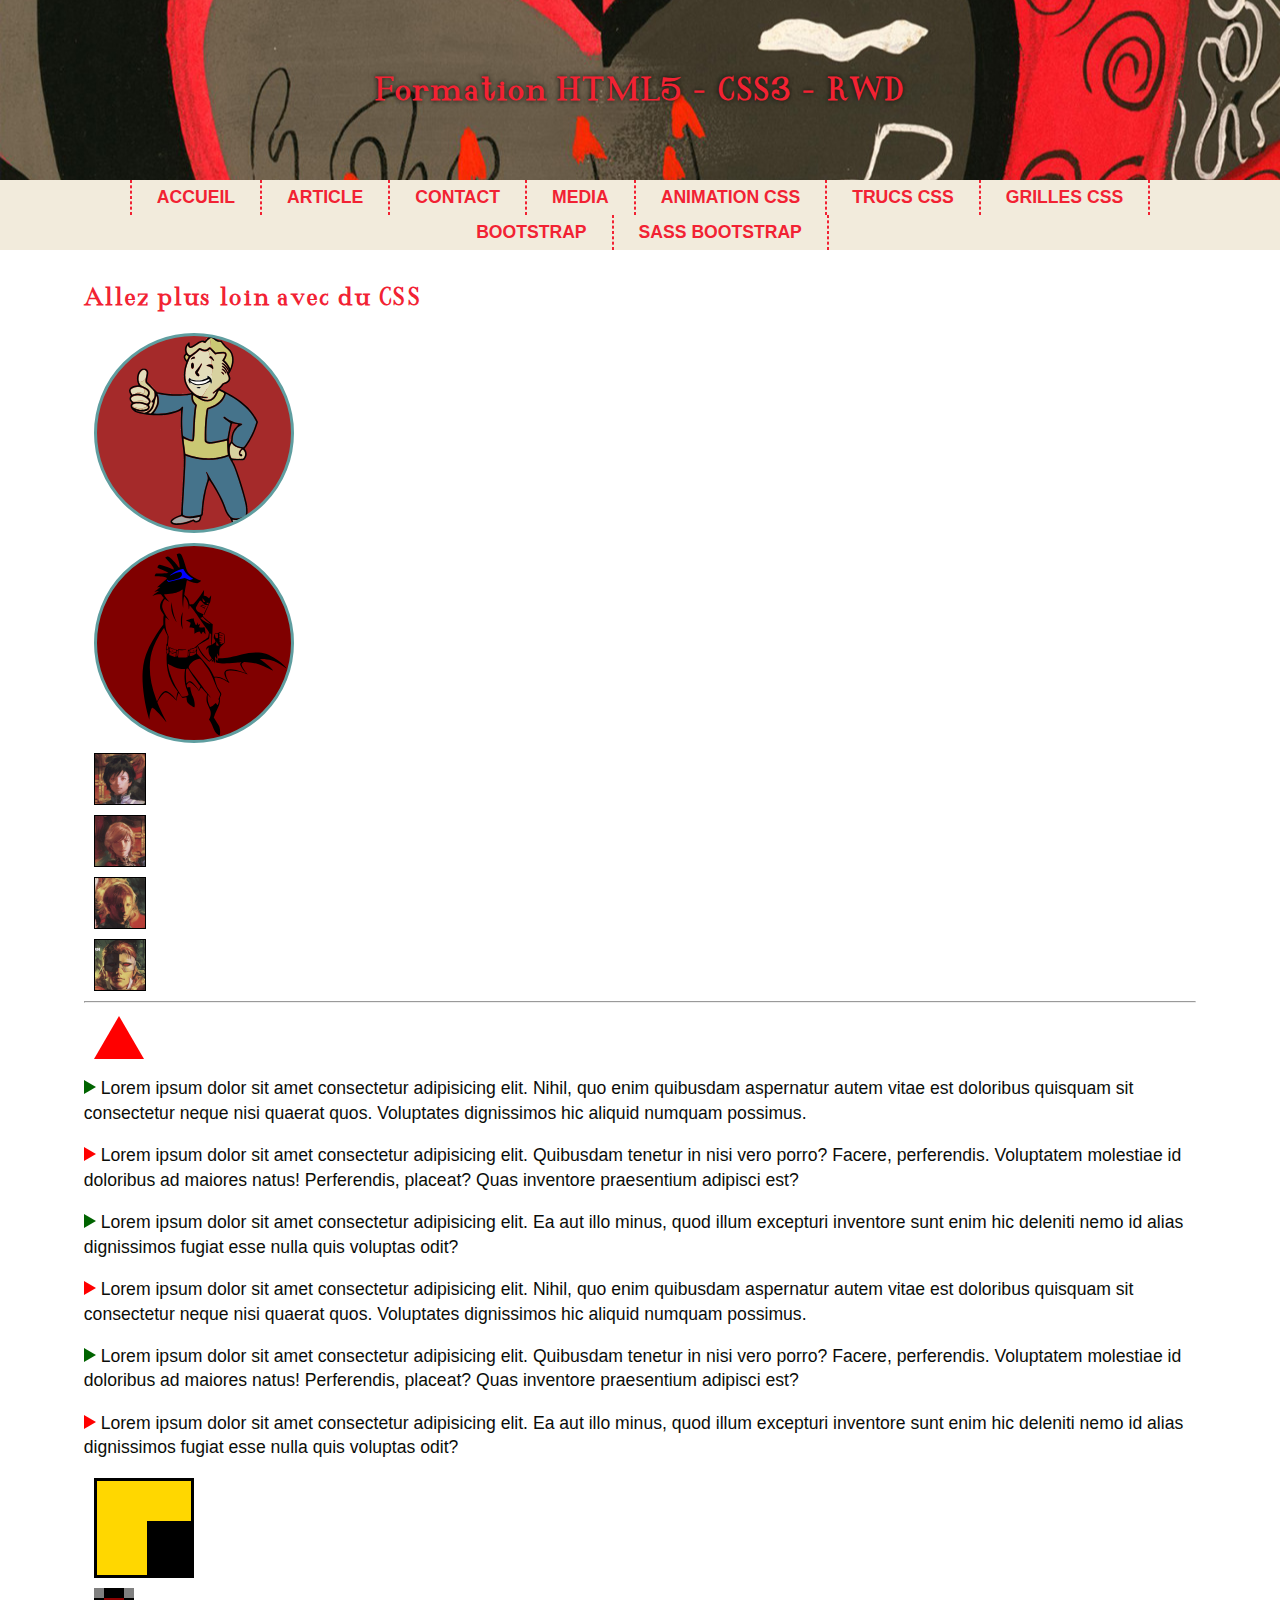
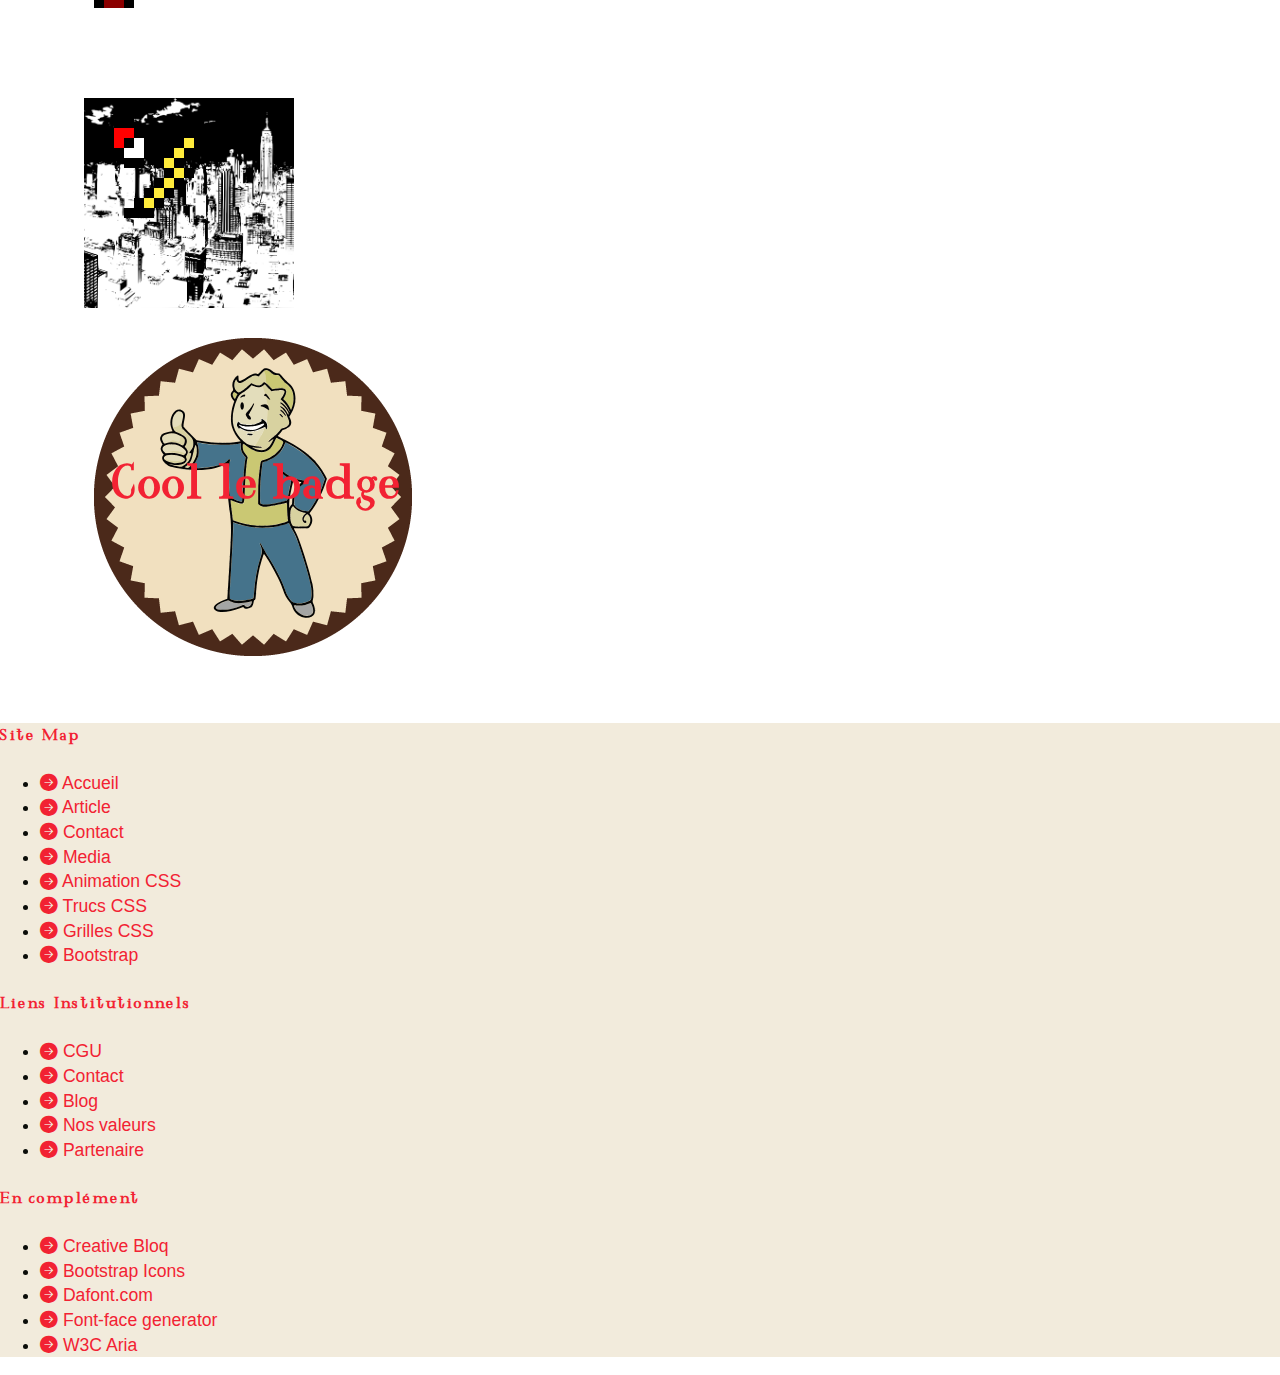
<file: trucs.html>
<!DOCTYPE html>
<html lang="fr">

<head>
    <meta charset="UTF-8">
    <meta name="viewport" content="width=device-width, initial-scale=1.0">
    <title>Formation HTML5 - CSS3 - RWD</title>
    <!-- Commentaire -->
    <!-- 
        C'est ici que l'on ajoute aussi le lien vers les fichiers CSS, et les connexion vers les fichiers de script (Javascript...)
    -->
    <link rel="stylesheet" href="./css/bootstrap-icons.css" />
    <link rel="stylesheet" href="./css/style.css" media="screen" />
    <link rel="stylesheet" href="./css/trucs.css" media="screen" />
    <link rel="stylesheet" href="./css/print.css" media="print" />
    <script>
        window.addEventListener('DOMContentLoaded', function () {
            let imgChange = document.querySelector('img.click-change');
            imgChange.addEventListener('click', function () {
                imgChange.classList.toggle('flip');
            });
        });
    </script>
</head>

<body id="top">
    <header>
        <h1>Formation HTML5 - CSS3 - RWD</h1>
    </header>
    <nav>
        <ul>
            <li class="separator"></li>
            <li>
                <a href="./index.html" title="Lien vers la page d'accueil">Accueil</a>
            </li>
            <li class="separator"></li>
            <li>
                <a href="./article.html" title="Lien vers l'article'">Article</a>
            </li>
            <li class="separator"></li>
            <li>
                <a href="./contact.html" title="Lien vers le formaulaire de contact'">Contact</a>
            </li>
            <li class="separator"></li>
            <li>
                <a href="./media.html" title="Lien vers la page des media'">Media</a>
            </li>
            <li class="separator"></li>
            <li>
                <a href="./animation.html" title="Lien vers les animations en CSS'">Animation CSS</a>
            </li>
            <li class="separator"></li>
            <li>
                <a href="./trucs.html" title="Lien vers des trucs en CSS'">Trucs CSS</a>
            </li>
            <li class="separator"></li>
            <li>
                <a href="./grid.html" title="Lien vers le CSS des grilles">Grilles CSS</a>
            </li>
            <li class="separator"></li>
            <li>
                <a href="./bootstrap.html" title="Lien vers la page bootstrap'">Bootstrap</a>
            </li>
            <li class="separator"></li>
            <li>
                <a href="./sass-bootstrap.html" title="Lien vers la page bootstrap généré par sass'">Sass Bootstrap</a>
            </li>
            <li class="separator"></li>
        </ul>
    </nav>
    <main>
        <section class="liste-article">
            <article class="column-rwd">
                <header>
                    <h2>Allez plus loin avec du CSS</h2>
                </header>
                <main class="content">
                    <div class="cercle">

                    </div>
                    <div class="cercle-batman">

                    </div>
                    <div class="vignette avatar-01">

                    </div>
                    <div class="vignette avatar-02">

                    </div>
                    <div class="vignette avatar-03">

                    </div>
                    <div class="vignette avatar-04">

                    </div>
                    <hr />
                    <div class="triangle">

                    </div>
                    <p>
                        Lorem ipsum dolor sit amet consectetur adipisicing elit. Nihil, quo enim quibusdam aspernatur
                        autem vitae est doloribus quisquam sit consectetur neque nisi quaerat quos. Voluptates
                        dignissimos hic aliquid numquam possimus.
                    </p>
                    <p>
                        Lorem ipsum dolor sit amet consectetur adipisicing elit. Quibusdam tenetur in nisi vero porro?
                        Facere, perferendis. Voluptatem molestiae id doloribus ad maiores natus! Perferendis, placeat?
                        Quas inventore praesentium adipisci est?
                    </p>
                    <p>
                        Lorem ipsum dolor sit amet consectetur adipisicing elit. Ea aut illo minus, quod illum excepturi
                        inventore sunt enim hic deleniti nemo id alias dignissimos fugiat esse nulla quis voluptas odit?
                    </p>
                    <p>
                        Lorem ipsum dolor sit amet consectetur adipisicing elit. Nihil, quo enim quibusdam aspernatur
                        autem vitae est doloribus quisquam sit consectetur neque nisi quaerat quos. Voluptates
                        dignissimos hic aliquid numquam possimus.
                    </p>
                    <p>
                        Lorem ipsum dolor sit amet consectetur adipisicing elit. Quibusdam tenetur in nisi vero porro?
                        Facere, perferendis. Voluptatem molestiae id doloribus ad maiores natus! Perferendis, placeat?
                        Quas inventore praesentium adipisci est?
                    </p>
                    <p>
                        Lorem ipsum dolor sit amet consectetur adipisicing elit. Ea aut illo minus, quod illum excepturi
                        inventore sunt enim hic deleniti nemo id alias dignissimos fugiat esse nulla quis voluptas odit?
                    </p>
                    <div class="test-box-shadow">

                    </div>
                    <div class="pixel-truc">

                    </div>
                    <div class="content-pixel">
                        <div class="pixelart-to-css">
    
                        </div>
                    </div>
                    <div class="badge">
                        <div class="txtFg">
                            <h2>Cool le badge</h2>
                        </div>
                        <div class="imgFg"></div>
                        <div class="imgMg"></div>
                        <div class="imgBg"></div>
                    </div>
                </main>
            </article>
        </section>
    </main>
    <footer>
        <nav>
            <div>
                <h4>Site Map</h4>
                <ul>
                    <li>
                        <a href="./index.html" title="Lien vers la page d'accueil">
                            <i class="bi bi-arrow-right-circle-fill"></i> Accueil
                        </a>
                    </li>
                    <li>
                        <a href="./article.html" title="Lien vers l'article'">
                            <i class="bi bi-arrow-right-circle-fill"></i> Article
                        </a>
                    </li>
                    <li>
                        <a href="./contact.html" title="Lien vers le formaulaire de contact'">
                            <i class="bi bi-arrow-right-circle-fill"></i> Contact
                        </a>
                    </li>
                    <li>
                        <a href="./media.html" title="Lien vers la page des media'">
                            <i class="bi bi-arrow-right-circle-fill"></i> Media
                        </a>
                    </li>
                    <li>
                        <a href="./animation.html" title="Lien vers les animations en CSS'">
                            <i class="bi bi-arrow-right-circle-fill"></i> Animation CSS
                        </a>
                    </li>
                    <li>
                        <a href="./trucs.html" title="Lien vers des trucs en CSS'">
                            <i class="bi bi-arrow-right-circle-fill"></i> Trucs CSS
                        </a>
                    </li>
                    <li>
                        <a href="./grid.html" title="Lien vers le CSS des grilles"><i
                                class="bi bi-arrow-right-circle-fill"></i> Grilles CSS</a>
                    </li>
                    <li>
                        <a href="./bootstrap.html" title="Lien vers la page bootstrap'">
                            <i class="bi bi-arrow-right-circle-fill"></i> Bootstrap
                        </a>
                    </li>
                </ul>
            </div>
            <div>
                <h4>Liens Institutionnels</h4>
                <ul>
                    <li>
                        <a href="#" title="Lien vers les Conditions G
                        énérales d'Utilisati
                        on">
                            <i class="bi bi-arrow-right-circle-fill"></i> CGU
                        </a>
                    </li>
                    <li>
                        <a href="./contact.html" title="Lien vers le formaulaire de contact'">
                            <i class="bi bi-arrow-right-circle-fill"></i> Contact
                        </a>
                    </li>
                    <li>
                        <a href="#" title="Lien vers le blog de maison du monde'">
                            <i class="bi bi-arrow-right-circle-fill"></i> Blog
                        </a>
                    </li>
                    <li>
                        <a href="#" title="Lien vers nos valeur'">
                            <i class="bi bi-arrow-right-circle-fill"></i> Nos valeurs
                        </a>
                    </li>
                    <li>
                        <a href="#" title="Lien vers la page de nos partenaire'">
                            <i class="bi bi-arrow-right-circle-fill"></i> Partenaire
                        </a>
                    </li>
                </ul>
            </div>
            <div>
                <h4>En complément</h4>
                <ul>
                    <li>
                        <a href="https://www.creativebloq.com" title="creative bloq, site de veille web et design">
                            <i class="bi bi-arrow-right-circle-fill"></i> Creative Bloq
                        </a>
                    </li>
                    <li>
                        <a href="https://icons.getbootstrap.com/" title="icones web par bootstrap">
                            <i class="bi bi-arrow-right-circle-fill"></i> Bootstrap Icons
                        </a>
                    </li>
                    <li>
                        <a href="https://www.dafont.com/fr/" title="site de polices de caractère">
                            <i class="bi bi-arrow-right-circle-fill"></i> Dafont.com
                        </a>
                    </li>
                    <li>
                        <a href="https://everythingfonts.com/font-face" title="Outils de création de font-face CSS">
                            <i class="bi bi-arrow-right-circle-fill"></i> Font-face generator
                        </a>
                    </li>
                    <li>
                        <a href="https://www.w3.org/TR/wai-aria-1.1/" title="Les normes aria W3C">
                            <i class="bi bi-arrow-right-circle-fill"></i> W3C Aria
                        </a>
                    </li>
                </ul>
            </div>
        </nav>
    </footer>
</body>

</html>
</file>
<file: css/style.css>
@import url("./wonderland2.css");
/*
tous les imports de css dans un autre CSS sont a déclarer ABSOLUMENT en début de fichier
*/
/*
dimension les plus vues en web :
px      =>  Pixel
em      =>  cadratin : unité de mesure en print sur les presses
            le cadratin se calcul par rapport à son parent
rem     =>  cadratin racine : se calcul par rapport à la taille racine de police
%       =>  pourcentage, se calcule par rapport à l'élément qui le contient
vw & vh =>  viewport width & viewport height : correspond à la taille 
            d'affichage de la page en largeur et en hauteur
            si affichage en largeur 768px alors 20vw = 153.6 px

si 2em = 32 px, 1em = 16px

*/

/* on peut surcharger la "racine" des déclarations CSS */

:root {
  font-family: Arial, Helvetica, sans-serif;
  font-size: 1.1rem;
  line-height: 1.4rem;
  color: #0b0d09;
  /* variables en CSS */
  --heading-font: "wonderland2";
  --heading-text-shadow-color: #0b0d09;
  --info-box-shadow-color: rgba(11, 13, 9, 0.5);
  --page-header-bg: #f2ebdc;
  --page-nav-princ-bg: #f2ebdc;
  --h1-font-color: #f2ebdc;
  --general-heading-font-color: #f22233;
  --rouge-gras-font-color: #f22233;
  --nav-link-color: #f22233;
  --nav-link-color-hover: #40382a;
  --general-link-color: #f22233;
  --footer-li-link: #f22233;
  --nav-link-hover-bg-color: #736451;
  --element-gutter-size: 0.5rem;
  --article-button-border: #40382a;
  --article-button-font-color: #40382a;
  --article-button-bg: #f2ebdc;
  --main-footer-bg: #f2ebdc;
  --info-pratique-bg: rgb(206, 236, 245);
  --info-pratique-border-color: rgb(127, 189, 207);
  --info-document-bg: rgb(205, 245, 225);
  --info-document-border-color: rgb(140, 202, 171);
  --info-autre-bg: rgb(229, 206, 245);
  --info-autre-border-color: rgb(194, 127, 207);
  --column-1-1: calc(100% - calc(2 * var(--element-gutter-size)));
  --column-1-2: calc(50% - calc(2 * var(--element-gutter-size)));
  /* --column-1-3 reçoit 33% de l'espace dispo moins deux fois la largeur des goutières */
  --column-1-3: calc(33% - calc(2 * var(--element-gutter-size)));
  --column-1-4: calc(25% - calc(2 * var(--element-gutter-size)));
  --column-2-3: calc(66% - calc(2 * var(--element-gutter-size)));
  --column-3-4: calc(75% - calc(2 * var(--element-gutter-size)));
}

/* classes déclarée pour le document */

*,
*::before,
*::after {
  box-sizing: border-box;
}

.test-content-box div {
  box-sizing: content-box;
}

.moitie {
  width: 50%;
  height: 10px;
  border: 1px solid black;
  padding: 10px;
  display: inline-block;
}

.deuxEm {
  font-size: 2em;
  border: 1px solid black;
  padding: 20px;
}

.deuxRem {
  font-size: 2rem;
  border: 1px solid black;
  padding: 20px;
}

.rouge-gras {
  color: var(--rouge-gras-font-color);
  font-weight: bold;
}

.titre-section {
  font-family: var(--heading-font);
  font-weight: bold;
  width: 100%;
  padding: 5px 10px;
  font-size: 2rem;
  line-height: 2.5rem;
}

.center-swipper {
  text-align: center;
}

.swiper-slide img {
  max-height: 400px;
}

.swiper-slide figure {
  margin: 0 0 50px 0;
  margin-left: auto;
  margin-right: auto;
}

.article {
  display: flex;
  flex-direction: column-reverse;
}

.information {
  margin-bottom: 20px;
}

.info {
  border: 2px solid transparent;
  padding: 5px;
  border-radius: 10px;
  /*box-shadow: 0 0 15px var(--info-box-shadow-color);*/
  margin-bottom: 20px;
}

.info h4 {
  margin-top: 0;
}

.pratique {
  background-color: var(--info-pratique-bg);
  border-color: var(--info-pratique-border-color);
}

.document {
  background-color: var(--info-document-bg);
  border-color: var(--info-document-border-color);
}

.autre {
  background-color: var(--info-autre-bg);
  border-color: var(--info-autre-border-color);
}

.content {
  margin-bottom: 20px;
}

/* déclaration générale sur des éléments */

h1 {
  margin: 0;
  line-height: 2.5rem;
  text-align: center;
  color: var(--h1-font-color);
}

h1,
h2,
h3,
h4,
h5,
h6 {
  color: var(--general-heading-font-color);
  font-family: var(--heading-font);
  letter-spacing: 2px;
}

img,
video{
  max-width: 100%;
}

button[type="submit"],
button[type="reset"] {
  padding: 0.5rem;
  display: flex;
  align-items: center;
}

button[type="submit"] i,
button[type="reset"] i {
  font-size: 1.5rem;
}

button[type="submit"]:hover {
  color: var(--nav-link-color);
}

a,
a:visited {
  color: var(--general-link-color);
  text-decoration: none;
}

a:hover,
a:focus {
  color: var(--nav-link-color-hover);
  text-decoration: none;
}

button {
  line-height: 1.5rem;
  text-transform: uppercase;
  font-weight: bold;
}

figure.video{
    margin: 0;
    position:relative;
    padding-bottom:56.25%;
    height:0;
    overflow:hidden;
}

figure.pdf{
    margin: 0;
    position:relative;
    padding-bottom:141.5%;
    height:0;
    overflow:hidden;
}

iframe.video{
    width:100%;
    height:100%;
    position:absolute;
    left:0px;
    top:0px;
    overflow:hidden;
}

/* déclaration en suivant la structure, du général au particulier */

body {
  margin: 0;
}

form p {
  display: flex;
  flex-wrap: wrap;
  justify-content: space-between;
}

form label {
  width: 100%;
}

form input[type="text"],
form input[type="email"],
form input[type="tel"],
form select,
form input[type="date"] {
  width: 100%;
  height: 2rem;
}

form p span{
    width: 25%;
    margin-left: 20%;
    text-align: right;
}

input[type="color"],
input[type="range"]{
    width: 25%;
}

form textarea {
  width: 100%;
  height: 25vh;
}

.radio-check label{
    width: 100%;
  }

  .radio-check label[for]{
    width: 75%;
  }

  .radio-check input{
    width: 20%;
  }

  


/* j'impacte en CSS les éléments header qui sont descendant direct de l'élément body */

body > header {
  background-color: var(--page-header-bg);
  height: 20vh;
  background: url("../images/alice-cards-design.jpg");
  background-size: cover;
  background-position: center center;
  text-shadow: 0 0 5px var(--heading-text-shadow-color);
  background-repeat: no-repeat;
  display: flex;
  align-items: center;
  justify-content: center;
}

body > nav {
  background-color: var(--page-nav-princ-bg);
}

body > nav ul {
  margin: 0;
  line-height: 2rem;
  list-style-type: none;
  padding: 0;
}

body > nav ul a {
  display: block;
  text-decoration: none;
  color: var(--nav-link-color);
  text-transform: uppercase;
  font-weight: bold;
  padding-left: 25px;
  padding-right: 25px;
}
body > nav ul a:hover,
body > nav ul a:focus {
  background-color: var(--nav-link-hover-bg-color);
  color: var(--page-nav-princ-bg);
}

body > nav > ul,
body > main,
body > footer > div > nav {
  width: 100%;
  margin-left: auto;
  margin-right: auto;
}

body > main > section > article,
body > main > section > aside {
  width: var(--column-1-1);
  margin-left: auto;
  margin-right: auto;
  margin-top: var(--element-gutter-size);
  margin-bottom: var(--element-gutter-size);
  padding: 5px;
}

body > main > section > article footer {
  text-align: center;
  margin-top: 10px;
}

article footer button {
  border: 2px solid var(--article-button-border);
  color: var(--article-button-font-color);
  background-color: var(--article-button-bg);
  border-radius: 3rem;
}

article footer button:hover {
  color: var(--article-button-bg);
  background-color: var(--article-button-font-color);
  border-radius: 3rem;
}

body > footer {
  background-color: var(--main-footer-bg);
}

body > footer > div > nav {
  display: flex;
  flex-wrap: wrap;
  justify-content: space-between;
}

body > footer > div > nav > div {
  margin-left: var(--element-gutter-size);
  margin-right: var(--element-gutter-size);
  width: var(--column-1-2);
}

body > footer > div > nav > div > ul {
  list-style-type: none;
  line-height: 1.5rem;
  padding: 0;
}

/* on sélectionne tout les li de la liste sauf celui qui en est le dernier enfant */
body > footer > div > nav > div > ul > li:not(body > footer > div > nav > div > ul > li:last-child) {
  border-bottom-width: 1px;
  border-bottom-color: var(--footer-li-link);
  border-bottom-style: dashed;
}

body > footer > div > nav > div > ul > li a {
  display: block;
}

@media screen and (min-width: 576px) {
  body > nav ul,
  body > main,
  body > footer > div > nav {
    width: 540px;
  }

  body > main > section.liste-article {
    display: flex;
    flex-wrap: wrap;
  }

  form {
    width: 500px;
    margin-left: auto;
    margin-right: auto;
  }

  form label {
    width: 25%;
  }

  form label[for="besoin"] {
    width: 100%;
  }

  form input[type="text"],
  form input[type="email"],
  form input[type="tel"]{
    width: 75%;
    height: 2rem;
  }

  form input[type="date"],
  form select {
    width: 50%;
  }

  
}

@media screen and (min-width: 768px) {
  body > nav ul,
  body > main,
  body > footer > div > nav {
    width: 720px;
  }

  body > main > section.liste-article .column-rwd {
    width: var(--column-1-2);
  }

  body
    > main
    > section.liste-article
    .column-rwd:last-child:nth-of-type(2n + 1) {
    width: var(--column-1-1);
  }

  body > nav > ul {
    display: flex;
    flex-wrap: wrap;
    justify-content: center;
  }

  body > nav > ul > li {
    border-right: 1px dashed var(--footer-li-link);
  }

  body > nav > ul > li:first-child {
    border-left: 1px dashed var(--footer-li-link);
  }

  body > nav > ul > li a {
    padding-left: 25px;
    padding-right: 25px;
  }
}

@media screen and (min-width: 992px) {
  body > nav ul,
  body > main,
  body > footer > div > nav {
    width: 960px;
  }

  body > footer > div > nav > div {
    width: var(--column-1-3);
  }

  .article {
    flex-direction: row;
    flex-wrap: wrap;
  }

  .information {
    width: 230px;
    margin-right: 20px;
  }

  
  .article .content {
      width: calc(100% - 250px);
    }
    
main.content{
    width: 100%;
}
  .content figure {
    width: 25%;
  }

  .left {
    float: left;
  }

  .right {
    float: right;
  }
}

@media screen and (min-width: 1200px) {
  body > nav ul,
  body > main,
  body > footer > div > nav {
    width: 1140px;
  }

  body > main > section.liste-article .column-rwd {
    width: var(--column-1-3);
  }
  
  body > main > section.liste-article .column-rwd:last-child:nth-of-type(2n + 1){
        width: var(--column-1-3);
    }

  body
    > main
    > section.liste-article
    .column-rwd:last-child:nth-of-type(3n + 1) {
    width: var(--column-1-1);
  }

  body
    > main
    > section.liste-article
    .column-rwd:last-child:nth-of-type(3n + 2) {
    width: var(--column-2-3);
  }

}

@media screen and (min-width: 1400px) {
  body > nav ul,
  body > main,
  body > footer > div > nav {
    width: 1320px;
  }
}

@media screen and (min-width: 1600px) {
  body > nav ul,
  body > main,
  body > footer > div > nav {
    width: 1500px;
  }

  body > main > section.liste-article .column-rwd,
  body
    > main
    > section.liste-article
    .column-rwd:last-child:nth-of-type(3n + 1){
        width: var(--column-1-4);
    }

  body
    > main
    > section.liste-article
    .column-rwd:last-child:nth-of-type(4n + 1) {
    width: var(--column-1-1);
  }

  body
    > main
    > section.liste-article
    .column-rwd:last-child:nth-of-type(4n + 2) {
    width: var(--column-3-4);
  }

  body
    > main
    > section.liste-article
    .column-rwd:last-child:nth-of-type(4n + 3) {
    width: var(--column-1-2);
  }

}
</file>
<file: css/print.css>
:root {
  --element-gutter-size: 0.5cm;
  --column-1-1: calc(100% - calc(2 * var(--element-gutter-size)));
  --column-1-2: calc(50% - calc(2 * var(--element-gutter-size)));
  /* --column-1-3 reçoit 33% de l'espace dispo moins deux fois la largeur des goutières */
  --column-1-3: calc(33% - calc(2 * var(--element-gutter-size)));
  --column-1-4: calc(25% - calc(2 * var(--element-gutter-size)));
  --column-2-3: calc(66% - calc(2 * var(--element-gutter-size)));
  --column-3-4: calc(75% - calc(2 * var(--element-gutter-size)));
}

@page {
  margin: 2cm;
}

.titre-section {
  width: 100%;
}

body > nav,
#carrousel,
body > footer,
article footer {
  display: none;
}

img {
  max-width: 80%;
}

p {
  orphans: 3;
  widows: 3;
}

body > main > section.liste-article .column-rwd {
  margin-top: var(--element-gutter-size);
  margin-bottom: var(--element-gutter-size);
  padding: 0.5cm;
  break-inside: avoid;
}

body > main > section.liste-article .column-rwd main {
  column-width: 17em;
  column-gap: 3em;
  column-count: 2;
  column-rule: thin solid black;
}

.grid-wrapper {
  display: grid;
  grid-template-columns: 100%;
  gap: 1rem;
  grid-auto-rows: auto;
  /* 
  on répète le nombre de colonnes, la largeur de chaque colonne égale à (100% de l'espace - nbcolonne-1 gap (Xrem) ) divisé par le nombre de colonnes  
  */
  /*grid-template-columns: repeat( var(--sept-colonnes), calc(calc( 100% - 6rem ) / var(--sept-colonnes)) );*/
  grid-template-columns: 1fr 1fr 1fr 1fr;
}

.grid-div {
  border: 3px solid darkgreen;
}

#cell-1 {
  /*grid-column: 1 / 4;*/
  grid-column: span 3;
}

#cell-2 {
  grid-row: span 1;
}

#cell-4 {
  grid-column: span 2;
}

#cell-8{
  grid-column: span 2;
}

#cell-9 {
  grid-column: span 2;
}

#cell-10{
  grid-column: span 2;
}

#cell-11 {
  grid-column: span 4;
}
</file>
<file: css/animation.css>
.translation{
    transition: transform 0.5s;
}

.translation:hover{
    transform: translate(30px, -50px);
}

.scale{
    transition: background-color 1s, color 1s, box-shadow 0.5s ease-out;
}

.scale:hover{
    transform: scale(1.2);
    background-color: black;
    box-shadow: 2px 2px red;
    color: white;
}

.rotate{
    transition:transform 0.2s;

}

.rotate:hover{
    transform: rotate(10deg);
}

.cercle-animation{
    width: 100px;
    height: 100px;
    background-color: orange;
    font-size: 80px;
    display: flex;
    justify-content: center;
    align-items: center;
    border-radius: 50px;
}

.espace-animation{
    position: relative;
    width: 100%;
    padding-bottom: 30%;
}

.animation{
    position: absolute;
    animation-name: fleche-qui-bouge;
    animation-duration: 3s;
    animation-iteration-count: infinite;
    /*
    animation: name duration timing-function delay iteration-count direction
    */
}

/* 
keyframe est là pour déclarer les images clef de l'animation de l'élément, de 0% à 100% du temps déclaré pour l'animation 
à chaque image clef, on défini des transformation ou des placement dans la page, l'animation "produit" les "images" intervale pour 
aller d'un état à l'autre
*/
@keyframes fleche-qui-bouge{
    0% {
        transform: rotate(0deg);
        left: 0%;
        top: 0%;
    }
    20%{
        transform: rotate(90deg);
        left: 80%;
        top: 50%;
    }
    80%{
        transform: rotate(-90deg);
        left: 20%;
        top: 50%;
    }
    100%{
        transform: rotate(0deg);
        left: 0%;
        top: 0%;
    }
}

.click-change{
    transition: transform 1s;
}

.flip{
    transform: rotatey(180deg);
}
</file>
<file: css/grid.css>
*,
*::before,
*::after {
  box-sizing: border-box;
}

body > main {
  background-color: black;
  color: greenyellow;
}

main{
    padding: 2rem;
}

.grid-wrapper {
  display: grid;
  grid-template-columns: 100%;
  gap: 1rem;
  grid-auto-rows: auto;
  --deux-colonnes: 2;
  --trois-colonnes: 3;
  --quatre-colonnes: 4;
  --cinq-colonnes: 5;
  --six-colonnes: 6;
  --sept-colonnes: 7;
}

.grid-div {
  border: 3px solid darkgreen;
}

@media screen and (min-width: 576px) {
    .grid-wrapper{
        /* 
        on répète le nombre de colonnes, la largeur de chaque colonne égale à (100% de l'espace - nbcolonne-1 gap (Xrem) ) divisé par le nombre de colonnes  
        */
        /*grid-template-columns: repeat( var(--deux-colonnes), calc(calc( 100% - 1rem ) / var(--deux-colonnes)) );*/
        grid-template-columns: 1fr 1fr;
    }

    #cell-1{
        /*grid-column: 1 / 3;*/
        grid-column: span 2;
    }

    #cell-2{
        grid-row: span 2;
    }

    #cell-11{
        grid-column: span 2;
    }
}

@media screen and (min-width: 768px) {
    .grid-wrapper{
        /* 
        on répète le nombre de colonnes, la largeur de chaque colonne égale à (100% de l'espace - nbcolonne-1 gap (Xrem) ) divisé par le nombre de colonnes  
        */
        /*grid-template-columns: repeat( var(--trois-colonnes), calc(calc( 100% - 2rem ) / var(--trois-colonnes)) );*/
        grid-template-columns: 1fr 1fr 1fr;
    }

    #cell-1{
        /*grid-column: 1 / 4;*/
        grid-column: span 3;
    }
}

@media screen and (min-width: 992px) {
    .grid-wrapper{
        /* 
        on répète le nombre de colonnes, la largeur de chaque colonne égale à (100% de l'espace - nbcolonne-1 gap (Xrem) ) divisé par le nombre de colonnes  
        */
        /*grid-template-columns: repeat( var(--quatre-colonnes), calc(calc( 100% - 3rem ) / var(--quatre-colonnes)) );*/
        grid-template-columns: 1fr 1fr 1fr 1fr;
    }
    #cell-2{
        grid-row: span 3;
    }

    #cell-4{
        grid-column: span 2;
        grid-row: span 2;
    }
    
    #cell-11{
        grid-column: span 3;
    }
}

@media screen and (min-width: 1200px) {
    .grid-wrapper{
        /* 
        on répète le nombre de colonnes, la largeur de chaque colonne égale à (100% de l'espace - nbcolonne-1 gap (Xrem) ) divisé par le nombre de colonnes  
        */
        /*grid-template-columns: repeat( var(--cinq-colonnes), calc(calc( 100% - 4rem ) / var(--cinq-colonnes)) );*/
        grid-template-columns: 1fr 1fr 1fr 1fr 1fr;
    }

    #cell-2{
        grid-row: span 1;
    }

    #cell-9{
        grid-column: span 2;
    }

    #cell-11{
        grid-column: span 4;
    }
}

@media screen and (min-width: 1400px) {
    .grid-wrapper{
        /* 
        on répète le nombre de colonnes, la largeur de chaque colonne égale à (100% de l'espace - nbcolonne-1 gap (Xrem) ) divisé par le nombre de colonnes  
        */
        /*grid-template-columns: repeat( var(--six-colonnes), calc(calc( 100% - 5rem ) / var(--six-colonnes)) );*/
        grid-template-columns: 1fr 1fr 1fr 1fr 1fr 1fr;
    }

    #cell-3{
        grid-column: span 2;
    }

    #cell-10{
        grid-column: span 2;
    }

    #cell-11{
        grid-column: span 6;
    }
}

@media screen and (min-width: 1600px) {
    .grid-wrapper{
        /* 
        on répète le nombre de colonnes, la largeur de chaque colonne égale à (100% de l'espace - nbcolonne-1 gap (Xrem) ) divisé par le nombre de colonnes  
        */
        /*grid-template-columns: repeat( var(--sept-colonnes), calc(calc( 100% - 6rem ) / var(--sept-colonnes)) );*/
        grid-template-columns: 1fr 1fr 1fr 1fr 1fr 1fr 1fr;
    }

    #cell-2{
        grid-column: span 2;
    }

    #cell-5{
        grid-column: span 2;
    }

    #cell-9{
        grid-column: span 3;
    }

    #cell-11{
        grid-column: span 7;
    }
}
</file>
<file: css/trucs.css>
.cercle{
    width: 200px;
    height: 200px;
    background-color:brown ;
    background-image: url('../images/pip-boy.svg');
    background-size: contain;
    background-repeat: no-repeat;
    background-position: center center;
    border: 3px solid cadetblue;
    border-radius: 50%;
    margin: 10px;
}

.cercle-batman{
    width: 200px;
    height: 200px;
    background-color:brown ;
    background-image: url('../images/action-batman-svg.svg');
    background-size: contain;
    background-repeat: no-repeat;
    background-position: center center;
    border: 3px solid cadetblue;
    border-radius: 50%;
    margin: 10px;
}

.vignette{
    width: 52px;
    height: 52px;
    border: 1px solid black;
    background-image: url('../images/multi-vignettes-sm-01.png');
    margin: 10px;
}

.avatar-01{
    background-position-x: 0;
    background-position-y: 0;
}

.avatar-02{
    background-position-x: 50px;
    background-position-y: 0;
}

.avatar-03{
    background-position-x: 0;
    background-position-y: 50px;
}

.avatar-04{
    background-position-x: 50px;
    background-position-y: 50px;
}

.triangle{
    --h-total-triangle: 50px;
    width: 0;
    height: 0;
    border-style: solid;
    border-color: transparent;
    border-left-width: calc( var(--h-total-triangle) / 2 );
    border-right-width: calc( var(--h-total-triangle) / 2 );
    border-bottom-width: calc( var(--h-total-triangle) * 0.866) ;
    border-bottom-color: red;
    margin: 10px;
}

p:nth-last-of-type(odd)::before{
    content: "";
    display: inline-block;
    --h-total-triangle: 0.8rem;
    width: 0;
    height: 0;
    border-style: solid;
    border-color: transparent;
    border-right-width: 0;
    border-top-width: calc( var(--h-total-triangle) / 2 );
    border-bottom-width: calc( var(--h-total-triangle) / 2 );
    border-left-width: calc( var(--h-total-triangle) * 0.866) ;
    border-left-color: red;
}

p:nth-last-of-type(even)::before{
    content: "";
    display: inline-block;
    --h-total-triangle: 0.8rem;
    width: 0;
    height: 0;
    border-style: solid;
    border-color: transparent;
    border-right-width: 0;
    border-top-width: calc( var(--h-total-triangle) / 2 );
    border-bottom-width: calc( var(--h-total-triangle) / 2 );
    border-left-width: calc( var(--h-total-triangle) * 0.866) ;
    border-left-color: darkgreen;
}

.test-box-shadow{
    background-color: black;
    width: 100px;
    height: 100px;
    margin: 10px;
    border: 3px solid black;
    box-shadow: inset 50px 40px gold;
}

.content-pixel{
    background-image: url('../images/city-black-n-white.png');
    background-size: cover;
    background-position: center center;
    height: 210px;
    width: 210px;
}

.pixelart-to-css {
    position: absolute;
    box-shadow: 
    20px 10px 0 0 rgba(0, 0, 0, 1), 30px 10px 0 0 rgba(0, 0, 0, 1), 100px 10px 0 0 rgba(0, 0, 0, 1), 10px 20px 0 0 rgba(0, 0, 0, 1), 20px 20px 0 0 rgba(255, 0, 0, 1), 30px 20px 0 0 rgba(255, 0, 0, 1), 40px 20px 0 0 rgba(0, 0, 0, 1), 90px 20px 0 0 rgba(0, 0, 0, 1), 100px 20px 0 0 rgba(0, 0, 0, 1), 10px 30px 0 0 rgba(0, 0, 0, 1), 20px 30px 0 0 rgba(255, 0, 0, 1), 30px 30px 0 0 rgba(0, 0, 0, 1), 40px 30px 0 0 rgba(255, 255, 255, 1), 50px 30px 0 0 rgba(0, 0, 0, 1), 80px 30px 0 0 rgba(0, 0, 0, 1), 90px 30px 0 0 rgba(255, 235, 59, 1), 100px 30px 0 0 rgba(0, 0, 0, 1), 20px 40px 0 0 rgba(0, 0, 0, 1), 30px 40px 0 0 rgba(255, 255, 255, 1), 40px 40px 0 0 rgba(255, 255, 255, 1), 50px 40px 0 0 rgba(0, 0, 0, 1), 70px 40px 0 0 rgba(0, 0, 0, 1), 80px 40px 0 0 rgba(255, 235, 59, 1), 90px 40px 0 0 rgba(0, 0, 0, 1), 30px 50px 0 0 rgba(0, 0, 0, 1), 40px 50px 0 0 rgba(0, 0, 0, 1), 60px 50px 0 0 rgba(0, 0, 0, 1), 70px 50px 0 0 rgba(255, 235, 59, 1), 80px 50px 0 0 rgba(0, 0, 0, 1), 70px 60px 0 0 rgba(0, 0, 0, 1), 80px 60px 0 0 rgba(255, 235, 59, 1), 90px 60px 0 0 rgba(0, 0, 0, 1), 60px 70px 0 0 rgba(0, 0, 0, 1), 70px 70px 0 0 rgba(255, 235, 59, 1), 80px 70px 0 0 rgba(0, 0, 0, 1), 50px 80px 0 0 rgba(0, 0, 0, 1), 60px 80px 0 0 rgba(255, 235, 59, 1), 70px 80px 0 0 rgba(0, 0, 0, 1), 40px 90px 0 0 rgba(0, 0, 0, 1), 50px 90px 0 0 rgba(255, 235, 59, 1), 60px 90px 0 0 rgba(0, 0, 0, 1), 30px 100px 0 0 rgba(0, 0, 0, 1), 40px 100px 0 0 rgba(0, 0, 0, 1), 50px 100px 0 0 rgba(0, 0, 0, 1);
    height: 10px;
    width: 10px;
    margin: 10px 200px 200px 10px;
  }

.pixel-truc{
    background-color: grey;
    width: 10px;
    height: 10px;
    margin: 10px 100px 100px 10px;
    box-shadow: 0 0 grey,       10px 0 black,       20px 0 black,       30px 0 grey,
                0 10px black,   10px 10px darkred,  20px 10px darkred,  30px 10px black ;
}

.badge{
    margin-top: 20px;
    width: 338px;
    height: 338px;
    position: relative;
}

.txtFg{
    position: absolute;
    z-index: 4;
    text-align: center;
    top: 100px;
    left: 28px;
    font-size: 2rem;
}

.imgFg{
    width: 250px;
    height: 250px;
    top: 40px;
    left: 35px;
    background-image: url('../images/pip-boy.svg');
    background-repeat: no-repeat;
    background-size: contain;
    background-position: center center;
    position: absolute;
    z-index: 3;
}

.imgMg{
    width: 338px;
    height: 338px;
    background-image: url('../images/superposition/logo-pt2.png');
    position: absolute;
    z-index: 2;
}

.imgBg{
    width: 338px;
    height: 338px;
    background-image: url('../images/superposition/logo-pt1.png');
    position: absolute;
}
</file>
